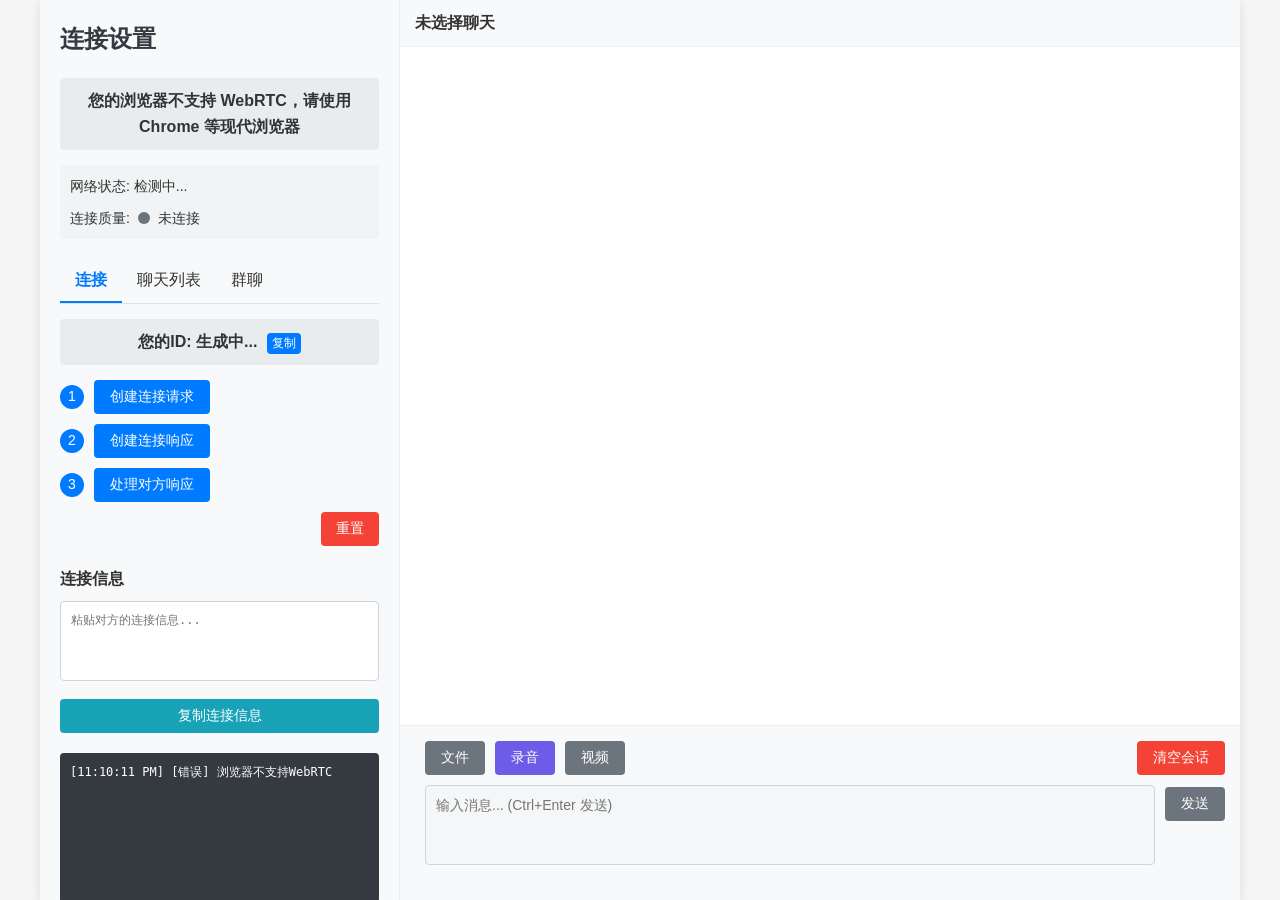
<file: index.html>
<!DOCTYPE html>
<html lang="zh">
<head>
    <meta charset="UTF-8">
    <meta name="viewport" content="width=device-width, initial-scale=1.0">
    <title>P2P</title>
    <link rel="stylesheet" href="style.css">
</head>
<body>
<div class="container">
    <div class="sidebar">
        <h2>连接设置</h2>
        <button id="backToChatBtn" class="back-to-chat-btn">进入聊天窗口</button>

        <!-- 连接状态 -->
        <div class="status" id="connectionStatus">未连接</div>
        <div class="network-info" id="networkInfo">
            网络状态: 检测中...
            <div class="connection-quality">
                <span>连接质量:</span>
                <div class="quality-indicator" id="qualityIndicator"></div>
                <span id="qualityText">未连接</span>
            </div>
        </div>

        <!-- 连接选项卡 -->
        <div class="connection-tabs">
            <div class="connection-tab active" data-tab="connect">连接</div>
            <div class="connection-tab" data-tab="chats">聊天列表</div>
            <div class="connection-tab" data-tab="groups">群聊</div>
        </div>

        <!-- 连接面板 -->
        <div class="connection-panel active" id="connectPanel">
            <!-- 用户ID显示 -->
            <div class="user-id" id="userId">
                您的ID: <span id="userIdValue">生成中...</span>
                <button id="copyIdBtn" style="padding: 2px 5px; font-size: 12px; margin-left: 5px;">复制</button>
            </div>

            <div class="steps">
                <div class="step">
                    <div class="step-number">1</div>
                    <button onclick="ConnectionManager.createOffer()" id="createOfferBtn">创建连接请求</button>
                </div>
                <div class="step">
                    <div class="step-number">2</div>
                    <button onclick="ConnectionManager.createAnswer()" id="createAnswerBtn">创建连接响应</button>
                </div>
                <div class="step">
                    <div class="step-number">3</div>
                    <button onclick="ConnectionManager.handleAnswer()" id="handleAnswerBtn">处理对方响应</button>
                </div>
                <!-- 添加重置按钮 -->
                <div class="reset-container">
                    <button id="resetAllBtn" class="reset-all-btn">重置</button>
                </div>
            </div>

            <div class="connection-info">
                <h3>连接信息</h3>
                <label for="sdpText"></label><textarea id="sdpText" placeholder="粘贴对方的连接信息..."></textarea>
                <button onclick="UIManager.copyText()" class="copy-button">复制连接信息</button>
            </div>

            <div class="debug-info" id="debugInfo"></div>
        </div>

        <!-- 聊天列表面板 -->
        <div class="connection-panel" id="chatsPanel">

            <div class="chat-actions">
                <button id="newChatBtn" class="new-chat-btn">添加新聊天</button>
                <button id="clearContactsBtn" class="clear-contacts-btn">清空聊天列表</button>
            </div>

            <!-- 新建聊天表单 -->
            <div class="new-chat-form" id="newChatForm">
                <label for="peerIdInput"></label><input type="text" id="peerIdInput" placeholder="输入对方ID">
                <label for="peerNameInput"></label><input type="text" id="peerNameInput" placeholder="输入对方昵称">
                <div class="form-buttons">
                    <button class="cancel-btn" id="cancelNewChatBtn">取消</button>
                    <button id="confirmNewChatBtn">确认</button>
                </div>
            </div>

            <!-- 聊天列表 -->
            <div class="chat-list" id="chatList">
                <!-- 聊天项会动态添加 -->
            </div>
        </div>
        <!-- 群聊面板 -->
        <div class="connection-panel" id="groupsPanel">
            <div class="group-actions">
                <button id="newGroupBtn" class="new-group-btn">创建新群聊</button>
            </div>

            <!-- 新建群聊表单 -->
            <div class="new-group-form" id="newGroupForm" style="display: none;">
                <input type="text" id="groupNameInput" placeholder="输入群聊名称">
                <div class="form-buttons">
                    <button class="cancel-btn" id="cancelNewGroupBtn">取消</button>
                    <button id="confirmNewGroupBtn">确认</button>
                </div>
            </div>

            <!-- 群聊列表 -->
            <div class="group-list" id="groupList">
                <!-- 群聊项会动态添加 -->
            </div>
        </div>
    </div>

    <div class="chat-container">
        <!-- 添加返回设置按钮 -->
        <button class="back-to-settings" id="backToSettings">返回连接设置</button>

        <!-- 聊天头部 -->
        <div class="chat-header">
            <div class="chat-title" id="currentChatTitle">未选择聊天</div>
            <div class="chat-actions" id="chatHeaderActions" style="display: none;">
                <button id="manageMembersBtn" class="manage-members-btn">管理成员</button>
            </div>
        </div>

        <!-- 群聊成员管理弹窗 -->
        <div id="memberManagementModal" class="modal" style="display: none;">
            <div class="modal-content">
                <span class="close-modal">&times;</span>
                <h3>管理群聊成员</h3>
                <div class="member-list" id="groupMemberList">
                    <!-- 成员列表会动态添加 -->
                </div>
                <div class="add-member-section">
                    <h4>添加成员</h4>
                    <div class="add-member-form">
                        <label for="contactsDropdown"></label><select id="contactsDropdown">
                            <option value="">选择联系人...</option>
                        </select>
                        <button id="addMemberBtn">添加</button>
                    </div>
                </div>
            </div>
        </div>

        <div class="chat-box" id="chatBox"></div>

        <div class="input-area">
            <!-- 添加媒体按钮行 -->
            <div class="media-controls">
                <div class="left-buttons">
                    <button class="upload-btn" onclick="document.getElementById('fileInput').click()" id="uploadButton" disabled>
                        文件
                    </button>
                    <button class="voice-record-button" id="voiceButton" disabled>
                        <span id="voiceButtonText">录音</span>
                        <span id="voiceTimer" class="audio-timer" style="display: none">00:00</span>
                    </button>
                    <button class="video-call-btn" id="videoCallButton" disabled onclick="VideoCallManager.initiateCall()">
                        视频
                    </button>
                </div>
                <div class="right-buttons">
                    <button class="clear-chat-btn" id="clearChatButton" onclick="MessageManager.clearChat()">
                        清空会话
                    </button>
                </div>
            </div>

            <!-- 文本输入行 -->
            <div class="input-controls">
                <label for="messageInput"></label><textarea id="messageInput" placeholder="输入消息... (Ctrl+Enter 发送)" disabled></textarea>
                <button id="sendButton" disabled onclick="MessageManager.sendMessage()">发送</button>
            </div>

            <input type="file" id="fileInput" style="display: none"
                   onchange="MediaManager.handleFileSelect(event)">
            <div id="filePreviewContainer"></div>
            <div id="audioPreviewContainer"></div>
        </div>
    </div>
</div>
<!-- 视频通话请求弹窗 -->
<div id="videoCallRequest" class="video-call-request" style="display: none;">
    <div class="video-call-avatar">👤</div>
    <h3>视频通话请求</h3>
    <p>对方请求与您进行视频通话</p>
    <div class="video-call-request-buttons">
        <button class="reject-call" onclick="VideoCallManager.rejectCall()">拒绝</button>
        <button class="accept-call" onclick="VideoCallManager.acceptCall()">接受</button>
    </div>
</div>

<!-- 视频通话界面 -->
<div id="videoCallContainer" class="video-call-container" style="display: none;">
    <div class="video-streams">
        <video id="remoteVideo" autoplay playsinline></video>
        <video id="localVideo" autoplay playsinline muted></video>
    </div>
    <div class="video-call-controls">
        <button class="video-call-button toggle-camera" id="toggleCameraBtn" onclick="VideoCallManager.toggleCamera()">
            📹
        </button>
        <button class="video-call-button mute-audio" id="toggleAudioBtn" onclick="VideoCallManager.toggleAudio()">
            🎤
        </button>
        <button class="video-call-button end-call" onclick="VideoCallManager.endCall()">
            📞
        </button>
    </div>
</div>
</body>

<script>
    // 配置对象
    const Config = {
        // ICE服务器配置
        iceServers: [
            {
                "urls": [
                    "turn:stun.evan-brass.net",
                    "turn:stun.evan-brass.net?transport=tcp",
                    "stun:stun.evan-brass.net"
                ],
                "username": "guest",
                "credential": "password"
            }
        ],

        // WebRTC配置
        peerConnectionConfig: {
            iceTransportPolicy: 'all',
            bundlePolicy: 'max-bundle',
            rtcpMuxPolicy: 'require',
            iceCandidatePoolSize: 10,
            sdpSemantics: 'unified-plan'
        },

        // 重连配置
        reconnect: {
            maxAttempts: 5,
            delay: 2000,
            backoffFactor: 1.5
        },

        // 超时配置
        timeouts: {
            iceGathering: 5000,  // 更低的超时，快速失败
            connection: 8000,
            networkCheck: 5000
        },

        // 媒体配置
        media: {
            maxAudioDuration: 60,  // 60秒
            imageCompression: 0.7  // 默认压缩率
        }
    };

    // 工具类
    const Utils = {
        // 日志级别
        logLevels: {
            DEBUG: 0,
            INFO: 1,
            WARN: 2,
            ERROR: 3
        },

        // 当前日志级别
        currentLogLevel: 0,

        // 记录日志
        log: function (message, level = this.logLevels.DEBUG) {
            if (level >= this.currentLogLevel) {
                const debugInfo = document.getElementById('debugInfo');
                const timestamp = new Date().toLocaleTimeString();

                let prefix = '';
                switch (level) {
                    case this.logLevels.INFO:
                        prefix = '[信息] ';
                        break;
                    case this.logLevels.WARN:
                        prefix = '[警告] ';
                        break;
                    case this.logLevels.ERROR:
                        prefix = '[错误] ';
                        break;
                    default:
                        prefix = '[调试] ';
                }

                debugInfo.innerHTML = `[${timestamp}] ${prefix}${message}<br>` + debugInfo.innerHTML;

                // 限制日志条数
                const lines = debugInfo.innerHTML.split('<br>');
                if (lines.length > 10) {
                    debugInfo.innerHTML = lines.slice(0, 10).join('<br>');
                }

                // 在控制台也记录日志
                if (level === this.logLevels.ERROR) {
                    console.error(message);
                } else if (level === this.logLevels.WARN) {
                    console.warn(message);
                } else {
                    console.log(message);
                }
            }
        },

        // 格式化时间
        formatTime: function (seconds) {
            const minutes = Math.floor(seconds / 60).toString().padStart(2, '0');
            const secs = Math.floor(seconds % 60).toString().padStart(2, '0');
            return `${minutes}:${secs}`;
        },

        // 网络类型检测
        checkNetworkType: async function () {
            try {
                const pc = new RTCPeerConnection();
                const candidates = [];

                pc.onicecandidate = (e) => {
                    if (e.candidate) {
                        candidates.push(e.candidate);
                    }
                };

                await pc.createDataChannel("");
                await pc.createOffer().then(offer => pc.setLocalDescription(offer));
                await new Promise(r => setTimeout(r, 1000));

                pc.close();

                const hasIPv4 = candidates.some(c => c.address && c.address.indexOf('.') !== -1);
                const hasIPv6 = candidates.some(c => c.address && c.address.indexOf(':') !== -1);
                const hasRelay = candidates.some(c => c.type === 'relay');
                const hasUdp = candidates.some(c => c.protocol === 'udp');
                const hasTcp = candidates.some(c => c.protocol === 'tcp');

                return {
                    ipv4: hasIPv4,
                    ipv6: hasIPv6,
                    relay: hasRelay,
                    udp: hasUdp,
                    tcp: hasTcp,
                    count: candidates.length
                };
            } catch (error) {
                Utils.log(`网络检测失败: ${error.message}`, Utils.logLevels.ERROR);
                return null;
            }
        },

        // 分块发送大文件
        sendInChunks: function (data, sendFunc, chunkSize = 128 * 1024) {
            // 如果数据小于阈值，直接发送
            if (data.length < chunkSize) {
                return sendFunc(data);
            }

            // 否则分块发送
            const chunks = [];
            const totalChunks = Math.ceil(data.length / chunkSize);
            const fileId = new Date().getTime();

            for (let i = 0; i < totalChunks; i++) {
                const start = i * chunkSize;
                const end = Math.min(data.length, start + chunkSize);
                chunks.push(data.substring(start, end));
            }

            Utils.log(`文件过大，分为${totalChunks}块发送`, Utils.logLevels.INFO);

            // 发送元数据
            sendFunc(JSON.stringify({
                type: 'file-meta',
                id: fileId,
                totalChunks: totalChunks
            }));

            // 逐块发送
            chunks.forEach((chunk, index) => {
                setTimeout(() => {
                    sendFunc(JSON.stringify({
                        type: 'file-chunk',
                        id: fileId,
                        chunk: chunk,
                        index: index
                    }));
                }, index * 100); // 添加小延迟避免发送过快
            });
        },

        // 生成随机ID
        generateId: function() {
            return Math.random().toString(36).substring(2, 10);
        },

        // 格式化日期
        formatDate: function(date) {
            const now = new Date();
            const today = new Date(now.getFullYear(), now.getMonth(), now.getDate());
            const yesterday = new Date(today);
            yesterday.setDate(yesterday.getDate() - 1);

            if (date.getTime() > today.getTime()) {
                return date.toLocaleTimeString([], {hour: '2-digit', minute:'2-digit'});
            } else if (date.getTime() > yesterday.getTime()) {
                return '昨天';
            } else {
                return `${date.getMonth() + 1}月${date.getDate()}日`;
            }
        }
    };

    // 事件管理器
    const EventEmitter = {
        events: {},

        // 注册事件
        on: function (event, callback) {
            if (!this.events[event]) {
                this.events[event] = [];
            }
            this.events[event].push(callback);
        },

        // 触发事件
        emit: function (event, ...args) {
            if (this.events[event]) {
                this.events[event].forEach(callback => {
                    try {
                        callback(...args);
                    } catch (e) {
                        Utils.log(`事件处理发生错误: ${e.message}`, Utils.logLevels.ERROR);
                    }
                });
            }
        },

        // 移除事件
        off: function (event, callback) {
            if (this.events[event]) {
                if (callback) {
                    this.events[event] = this.events[event].filter(cb => cb !== callback);
                } else {
                    delete this.events[event];
                }
            }
        }
    };

    // 数据库管理器
    const DBManager = {
        db: null,
        dbName: 'p2pChatDB',
        dbVersion: 1,

        // 初始化数据库
        init: function() {
            return new Promise((resolve, reject) => {
                if (this.db) {
                    resolve(this.db);
                    return;
                }

                const request = indexedDB.open(this.dbName, this.dbVersion);

                request.onerror = (event) => {
                    Utils.log('数据库打开失败', Utils.logLevels.ERROR);
                    reject('数据库打开失败');
                };

                request.onsuccess = (event) => {
                    this.db = event.target.result;
                    Utils.log('数据库打开成功', Utils.logLevels.INFO);
                    resolve(this.db);
                };

                request.onupgradeneeded = (event) => {
                    const db = event.target.result;

                    // 创建用户存储
                    if (!db.objectStoreNames.contains('user')) {
                        db.createObjectStore('user', { keyPath: 'id' });
                    }

                    // 创建联系人存储
                    if (!db.objectStoreNames.contains('contacts')) {
                        db.createObjectStore('contacts', { keyPath: 'id' });
                    }

                    // 创建聊天记录存储
                    if (!db.objectStoreNames.contains('chats')) {
                        db.createObjectStore('chats', { keyPath: 'id' });
                    }

                    // 创建群组存储
                    if (!db.objectStoreNames.contains('groups')) {
                        db.createObjectStore('groups', { keyPath: 'id' });
                    }
                };
            });
        },

        // 存储数据
        setItem: function(storeName, item) {
            return new Promise((resolve, reject) => {
                if (!this.db) {
                    reject('数据库未初始化');
                    return;
                }

                const transaction = this.db.transaction([storeName], 'readwrite');
                const store = transaction.objectStore(storeName);
                const request = store.put(item);

                request.onsuccess = () => resolve();
                request.onerror = () => reject('存储数据失败');
            });
        },

        // 获取数据
        getItem: function(storeName, key) {
            return new Promise((resolve, reject) => {
                if (!this.db) {
                    reject('数据库未初始化');
                    return;
                }

                const transaction = this.db.transaction([storeName]);
                const store = transaction.objectStore(storeName);
                const request = store.get(key);

                request.onsuccess = () => resolve(request.result);
                request.onerror = () => reject('获取数据失败');
            });
        },

        // 获取存储中的所有数据
        getAllItems: function(storeName) {
            return new Promise((resolve, reject) => {
                if (!this.db) {
                    reject('数据库未初始化');
                    return;
                }

                const transaction = this.db.transaction([storeName]);
                const store = transaction.objectStore(storeName);
                const request = store.getAll();

                request.onsuccess = () => resolve(request.result);
                request.onerror = () => reject('获取数据失败');
            });
        },

        // 删除数据
        removeItem: function(storeName, key) {
            return new Promise((resolve, reject) => {
                if (!this.db) {
                    reject('数据库未初始化');
                    return;
                }

                const transaction = this.db.transaction([storeName], 'readwrite');
                const store = transaction.objectStore(storeName);
                const request = store.delete(key);

                request.onsuccess = () => resolve();
                request.onerror = () => reject('删除数据失败');
            });
        },

        // 清空存储
        clearStore: function(storeName) {
            return new Promise((resolve, reject) => {
                if (!this.db) {
                    reject('数据库未初始化');
                    return;
                }

                const transaction = this.db.transaction([storeName], 'readwrite');
                const store = transaction.objectStore(storeName);
                const request = store.clear();

                request.onsuccess = () => resolve();
                request.onerror = () => reject('清空数据失败');
            });
        }
    };

    // 用户管理器
    const UserManager = {
        userId: null,
        userName: '我',
        contacts: {},

        init: async function() {
            try {
                // 确保数据库初始化
                await DBManager.init();

                // 获取或生成用户ID
                const userData = await DBManager.getItem('user', 'current');
                if (userData) {
                    this.userId = userData.userId;
                } else {
                    // 生成新用户ID
                    this.userId = Utils.generateId();
                    await DBManager.setItem('user', {
                        id: 'current',
                        userId: this.userId
                    });
                }

                // 显示用户ID
                document.getElementById('userIdValue').textContent = this.userId;

                // 设置复制ID按钮
                document.getElementById('copyIdBtn').addEventListener('click', () => {
                    navigator.clipboard.writeText(this.userId)
                        .then(() => UIManager.showNotification('ID已复制到剪贴板', 'success'))
                        .catch(() => UIManager.showNotification('复制失败，请手动复制', 'error'));
                });

                // 加载联系人
                await this.loadContacts();
            } catch (error) {
                Utils.log(`用户初始化失败: ${error}`, Utils.logLevels.ERROR);
                // 回退到localStorage
                this.userId = localStorage.getItem('userId') || Utils.generateId();
                localStorage.setItem('userId', this.userId);
                document.getElementById('userIdValue').textContent = this.userId;
                this.loadContactsFromLocalStorage();
            }
        },

        loadContacts: async function() {
            try {
                const contacts = await DBManager.getAllItems('contacts');
                this.contacts = {};

                if (contacts && contacts.length > 0) {
                    contacts.forEach(contact => {
                        this.contacts[contact.id] = contact;
                    });
                    ChatManager.renderChatList();
                }
            } catch (error) {
                Utils.log(`加载联系人失败: ${error}`, Utils.logLevels.ERROR);
                this.contacts = {};
                // 尝试从localStorage加载
                this.loadContactsFromLocalStorage();
            }
        },

        loadContactsFromLocalStorage: function() {
            const saved = localStorage.getItem('contacts');
            if (saved) {
                try {
                    this.contacts = JSON.parse(saved);
                    ChatManager.renderChatList();
                } catch (e) {
                    Utils.log('加载联系人失败', Utils.logLevels.ERROR);
                    this.contacts = {};
                }
            }
        },

        saveContacts: async function() {
            try {
                for (const id in this.contacts) {
                    await DBManager.setItem('contacts', this.contacts[id]);
                }

                // 备份到localStorage
                localStorage.setItem('contacts', JSON.stringify(this.contacts));
            } catch (error) {
                Utils.log(`保存联系人失败: ${error}`, Utils.logLevels.ERROR);
                // 保存到localStorage作为备份
                localStorage.setItem('contacts', JSON.stringify(this.contacts));
            }
        },

        addContact: async function(id, name) {
            if (id === this.userId) {
                UIManager.showNotification('不能添加自己为联系人', 'error');
                return false;
            }

            if (this.contacts[id]) {
                UIManager.showNotification('该联系人已存在', 'warning');
                return false;
            }

            const contact = {
                id: id,
                name: name || `用户${id.substring(0, 4)}`,
                lastMessage: '',
                lastTime: new Date().toISOString(),
                unread: 0
            };

            this.contacts[id] = contact;

            try {
                await DBManager.setItem('contacts', contact);
                ChatManager.renderChatList();
                return true;
            } catch (error) {
                Utils.log(`添加联系人失败: ${error}`, Utils.logLevels.ERROR);
                // 备份策略：保存到localStorage
                this.saveContacts();
                ChatManager.renderChatList();
                return true;
            }
        },

        removeContact: async function(id) {
            if (this.contacts[id]) {
                delete this.contacts[id];

                try {
                    await DBManager.removeItem('contacts', id);
                    ChatManager.renderChatList();
                    return true;
                } catch (error) {
                    Utils.log(`删除联系人失败: ${error}`, Utils.logLevels.ERROR);
                    // 备份策略：保存到localStorage
                    this.saveContacts();
                    ChatManager.renderChatList();
                    return true;
                }
            }
            return false;
        },

        updateContactLastMessage: async function(id, message, isUnread = false) {
            if (this.contacts[id]) {
                this.contacts[id].lastMessage = message;
                this.contacts[id].lastTime = new Date().toISOString();
                if (isUnread) {
                    this.contacts[id].unread = (this.contacts[id].unread || 0) + 1;
                }

                try {
                    await DBManager.setItem('contacts', this.contacts[id]);
                    ChatManager.renderChatList();
                } catch (error) {
                    Utils.log(`更新联系人最后消息失败: ${error}`, Utils.logLevels.ERROR);
                    // 备份策略：保存到localStorage
                    this.saveContacts();
                    ChatManager.renderChatList();
                }
            }
        },

        clearUnread: async function(id) {
            if (this.contacts[id]) {
                this.contacts[id].unread = 0;

                try {
                    await DBManager.setItem('contacts', this.contacts[id]);
                    ChatManager.renderChatList();
                } catch (error) {
                    Utils.log(`清除未读数失败: ${error}`, Utils.logLevels.ERROR);
                    // 备份策略：保存到localStorage
                    this.saveContacts();
                    ChatManager.renderChatList();
                }
            }
        },

        // 清空所有聊天列表
        clearAllContacts: async function() {
            // 确认对话框
            if (!confirm('确定要清空所有聊天吗？此操作不可撤销。')) {
                return false;
            }

            // 备份当前联系人ID，用于后续关闭连接
            const contactIds = Object.keys(this.contacts);

            // 清空联系人对象
            this.contacts = {};

            try {
                // 清空IndexedDB中的联系人
                await DBManager.clearStore('contacts');

                // 关闭所有连接
                contactIds.forEach(peerId => {
                    if (ConnectionManager.connections[peerId]) {
                        ConnectionManager.close(peerId);
                    }
                });

                // 更新UI
                ChatManager.renderChatList();

                // 清空当前聊天
                if (ChatManager.currentChatId) {
                    ChatManager.currentChatId = null;
                    document.getElementById('currentChatTitle').textContent = '未选择聊天';
                    document.getElementById('chatBox').innerHTML = '';

                    // 禁用聊天界面
                    UIManager.enableChatInterface(false);
                }

                // 通知用户
                UIManager.showNotification('所有联系人已清空', 'info');
                Utils.log('所有联系人已清空', Utils.logLevels.INFO);

                // 清除localStorage备份
                localStorage.removeItem('contacts');

                return true;
            } catch (error) {
                Utils.log(`清空联系人失败: ${error}`, Utils.logLevels.ERROR);
                // 备份策略：保存到localStorage
                localStorage.removeItem('contacts');
                return true;
            }
        }
    };

    // 聊天管理器
    const ChatManager = {
        currentChatId: null,
        chats: {},

        init: async function() {
            // 初始化聊天列表
            await this.loadChats();

            // 设置新建聊天按钮事件
            document.getElementById('newChatBtn').addEventListener('click', () => {
                document.getElementById('newChatForm').style.display = 'block';
            });

            // 设置清空聊天列表按钮事件
            document.getElementById('clearContactsBtn').addEventListener('click', () => {
                UserManager.clearAllContacts();
            });

            document.getElementById('cancelNewChatBtn').addEventListener('click', () => {
                document.getElementById('newChatForm').style.display = 'none';
                document.getElementById('peerIdInput').value = '';
                document.getElementById('peerNameInput').value = '';
            });

            document.getElementById('confirmNewChatBtn').addEventListener('click', () => {
                const peerId = document.getElementById('peerIdInput').value.trim();
                const peerName = document.getElementById('peerNameInput').value.trim() || `用户${peerId.substring(0, 4)}`;

                if (!peerId) {
                    UIManager.showNotification('请输入对方ID', 'warning');
                    return;
                }

                if (UserManager.addContact(peerId, peerName)) {
                    document.getElementById('newChatForm').style.display = 'none';
                    document.getElementById('peerIdInput').value = '';
                    document.getElementById('peerNameInput').value = '';

                    // 切换到聊天列表
                    document.querySelector('.connection-tab[data-tab="chats"]').click();
                }
            });

            // 设置选项卡切换
            document.querySelectorAll('.connection-tab').forEach(tab => {
                tab.addEventListener('click', () => {
                    document.querySelectorAll('.connection-tab').forEach(t => t.classList.remove('active'));
                    tab.classList.add('active');

                    const tabName = tab.getAttribute('data-tab');
                    document.querySelectorAll('.connection-panel').forEach(panel => {
                        panel.classList.remove('active');
                    });
                    document.getElementById(`${tabName}Panel`).classList.add('active');
                });
            });
        },

        loadChats: async function() {
            try {
                await DBManager.init();
                const chatItems = await DBManager.getAllItems('chats');
                this.chats = {};

                if (chatItems && chatItems.length > 0) {
                    chatItems.forEach(item => {
                        this.chats[item.id] = item.messages || [];
                    });
                }
            } catch (error) {
                Utils.log(`加载聊天记录失败: ${error}`, Utils.logLevels.ERROR);
                // 尝试从localStorage加载
                this.loadChatsFromLocalStorage();
            }
        },

        loadChatsFromLocalStorage: function() {
            const saved = localStorage.getItem('chats');
            if (saved) {
                try {
                    this.chats = JSON.parse(saved);
                } catch (e) {
                    Utils.log('加载聊天记录失败', Utils.logLevels.ERROR);
                    this.chats = {};
                }
            }
        },

        saveChats: async function() {
            if (this.currentChatId) {
                try {
                    await DBManager.setItem('chats', {
                        id: this.currentChatId,
                        messages: this.chats[this.currentChatId] || []
                    });

                    // 备份到localStorage
                    localStorage.setItem('chats', JSON.stringify(this.chats));
                } catch (error) {
                    Utils.log(`保存聊天记录失败: ${error}`, Utils.logLevels.ERROR);
                    // 备份到localStorage
                    localStorage.setItem('chats', JSON.stringify(this.chats));
                }
            }
        },

        renderChatList: function() {
            const chatList = document.getElementById('chatList');
            chatList.innerHTML = '';

            const sortedContacts = Object.values(UserManager.contacts).sort((a, b) => {
                return new Date(b.lastTime) - new Date(a.lastTime);
            });

            if (sortedContacts.length === 0) {
                chatList.innerHTML = '<div style="padding: 20px; text-align: center; color: #999;">暂无聊天，点击"添加新聊天"开始</div>';
                return;
            }

            sortedContacts.forEach(contact => {
                const chatItem = document.createElement('div');
                chatItem.className = `chat-item ${contact.id === this.currentChatId ? 'active' : ''}`;
                chatItem.setAttribute('data-id', contact.id);

                const lastTime = new Date(contact.lastTime);
                const formattedTime = Utils.formatDate(lastTime);

                chatItem.innerHTML = `
                    <div class="chat-avatar">${contact.name.charAt(0)}</div>
                    <div class="chat-info">
                        <div class="chat-name">${contact.name}</div>
                        <div class="chat-preview">${contact.lastMessage || '暂无消息'}</div>
                    </div>
                    <div class="chat-meta">
                        <div class="chat-time">${formattedTime}</div>
                        ${contact.unread ? `<div class="chat-badge">${contact.unread > 99 ? '99+' : contact.unread}</div>` : ''}
                    </div>
                `;

                chatItem.addEventListener('click', () => {
                    this.openChat(contact.id);
                });

                chatList.appendChild(chatItem);
            });
        },

        openChat: function(chatId) {
            // 保存之前的聊天记录
            if (this.currentChatId) {
                this.saveCurrentChat();
            }

            this.currentChatId = chatId;

            // 检查是否是群聊
            if (chatId.startsWith('group_')) {
                // 如果是群聊，交给群聊管理器处理
                GroupManager.openGroup(chatId);
                return;
            }

            // 个人聊天处理逻辑
            UserManager.clearUnread(chatId);

            // 更新UI
            document.querySelectorAll('.chat-item').forEach(item => {
                item.classList.toggle('active', item.getAttribute('data-id') === chatId);
            });

            // 设置聊天标题
            const contact = UserManager.contacts[chatId];
            if (contact) {
                document.getElementById('currentChatTitle').textContent = contact.name;
            }

            // 隐藏群聊成员管理按钮
            document.getElementById('chatHeaderActions').style.display = 'none';

            // 加载聊天记录
            this.loadChatHistory(chatId);

            // 在移动设备上切换到聊天界面
            if (window.innerWidth <= 768) {
                document.querySelector('.container').classList.add('connected-mode');
            }

            // 启用聊天输入
            UIManager.enableChatInterface(true);

            // 检查连接状态
            const isConnected = ConnectionManager.isConnectedTo(chatId);

            // 更新视频通话按钮状态
            document.getElementById('videoCallButton').disabled = !isConnected;

            // 如果连接未建立，添加系统消息提示
            if (!isConnected) {
                const chatBox = document.getElementById('chatBox');
                const systemMessage = document.createElement('div');
                systemMessage.className = 'system-message';
                systemMessage.textContent = '连接未建立，发送消息时将提示重新连接';
                chatBox.appendChild(systemMessage);
                chatBox.scrollTop = chatBox.scrollHeight;
            }

            // 聚焦输入框
            setTimeout(() => document.getElementById('messageInput').focus(), 100);
        },

        loadChatHistory: function(chatId) {
            const chatBox = document.getElementById('chatBox');
            chatBox.innerHTML = '';

            if (!this.chats[chatId]) {
                this.chats[chatId] = [];
                return;
            }

            this.chats[chatId].forEach(msg => {
                MessageManager.displayMessage(msg, msg.sender === UserManager.userId);
            });

            // 滚动到底部
            chatBox.scrollTop = chatBox.scrollHeight;
        },

        saveCurrentChat: function() {
            if (this.currentChatId) {
                this.saveChats();
            }
        },

        addMessage: async function(chatId, message) {
            if (!this.chats[chatId]) {
                this.chats[chatId] = [];
            }

            this.chats[chatId].push(message);

            // 如果是当前聊天，显示消息
            if (chatId === this.currentChatId) {
                MessageManager.displayMessage(message, message.sender === UserManager.userId);
                document.getElementById('chatBox').scrollTop = document.getElementById('chatBox').scrollHeight;
            } else {
                // 更新未读消息计数
                if (chatId.startsWith('group_')) {
                    GroupManager.updateGroupLastMessage(
                        chatId,
                        message.type === 'text' ? message.content : '[媒体消息]',
                        true
                    );
                } else {
                    UserManager.updateContactLastMessage(
                        chatId,
                        message.type === 'text' ? message.content : '[媒体消息]',
                        true
                    );
                }
            }

            try {
                // 保存到IndexedDB
                await DBManager.setItem('chats', {
                    id: chatId,
                    messages: this.chats[chatId]
                });
            } catch (error) {
                Utils.log(`保存消息失败: ${error}`, Utils.logLevels.ERROR);
                // 备份到localStorage
                localStorage.setItem('chats', JSON.stringify(this.chats));
            }
        },

        clearChat: async function(chatId) {
            if (chatId) {
                this.chats[chatId] = [];

                try {
                    await DBManager.setItem('chats', {
                        id: chatId,
                        messages: []
                    });

                    if (chatId === this.currentChatId) {
                        document.getElementById('chatBox').innerHTML = '';
                    }

                    return true;
                } catch (error) {
                    Utils.log(`清空聊天记录失败: ${error}`, Utils.logLevels.ERROR);
                    // 备份到localStorage
                    localStorage.setItem('chats', JSON.stringify(this.chats));

                    if (chatId === this.currentChatId) {
                        document.getElementById('chatBox').innerHTML = '';
                    }

                    return true;
                }
            }
            return false;
        },

        // 清空所有聊天记录
        clearAllChats: async function() {
            // 确认对话框
            if (!confirm('确定要清空所有聊天记录吗？此操作不可撤销。')) {
                return;
            }

            // 清空所有聊天记录
            this.chats = {};

            try {
                await DBManager.clearStore('chats');

                // 如果当前有打开的聊天，清空聊天框
                if (this.currentChatId) {
                    document.getElementById('chatBox').innerHTML = '';

                    // 添加系统消息提示
                    const systemMessage = document.createElement('div');
                    systemMessage.className = 'system-message';
                    systemMessage.textContent = '所有聊天记录已清空';
                    document.getElementById('chatBox').appendChild(systemMessage);
                }

                // 更新所有联系人的最后消息
                for (const contactId in UserManager.contacts) {
                    UserManager.contacts[contactId].lastMessage = '';
                    UserManager.contacts[contactId].unread = 0;
                }
                UserManager.saveContacts();

                // 更新群组的最后消息
                for (const groupId in GroupManager.groups) {
                    GroupManager.groups[groupId].lastMessage = '';
                    GroupManager.groups[groupId].unread = 0;
                }
                GroupManager.saveGroups();

                // 更新聊天列表
                this.renderChatList();

                // 通知用户
                UIManager.showNotification('所有聊天记录已清空', 'info');
                Utils.log('所有聊天记录已清空', Utils.logLevels.INFO);

                // 清除localStorage备份
                localStorage.removeItem('chats');

                return true;
            } catch (error) {
                Utils.log(`清空所有聊天记录失败: ${error}`, Utils.logLevels.ERROR);

                // 备份到localStorage
                localStorage.removeItem('chats');

                // 如果当前有打开的聊天，清空聊天框
                if (this.currentChatId) {
                    document.getElementById('chatBox').innerHTML = '';

                    // 添加系统消息提示
                    const systemMessage = document.createElement('div');
                    systemMessage.className = 'system-message';
                    systemMessage.textContent = '所有聊天记录已清空';
                    document.getElementById('chatBox').appendChild(systemMessage);
                }

                // 更新聊天列表
                this.renderChatList();

                return true;
            }
        }
    };

    // 连接管理器
    const ConnectionManager = {
        connections: {},  // 存储多个连接
        iceCandidates: {},
        connectionTimeouts: {},
        reconnectAttempts: {},
        iceTimers: {},
        iceGatheringStartTimes: {},
        connectionStrengths: {},
        pendingChunks: {},

        // 初始化连接
        init: function (peerId) {
            if (this.connections[peerId]) {
                this.close(peerId);
            }

            try {
                // 创建新的配置，基于当前网络状况
                let currentConfig = {...Config.peerConnectionConfig};
                currentConfig.iceServers = Config.iceServers;

                this.connections[peerId] = {
                    peerConnection: new RTCPeerConnection(currentConfig),
                    dataChannel: null
                };

                const pc = this.connections[peerId].peerConnection;

                pc.onicecandidate = (e) => this.handleIceCandidate(e, peerId);
                pc.onicegatheringstatechange = (e) => this.handleIceGatheringStateChange(e, peerId);
                pc.oniceconnectionstatechange = (e) => this.handleIceConnectionStateChange(e, peerId);
                pc.ondatachannel = (e) => this.handleDataChannel(e, peerId);

                this.iceCandidates[peerId] = [];
                this.reconnectAttempts[peerId] = 0;

                Utils.log(`与${peerId}的WebRTC连接已初始化`, Utils.logLevels.INFO);
                return true;
            } catch (error) {
                Utils.log(`初始化连接失败: ${error.message}`, Utils.logLevels.ERROR);
                return false;
            }
        },

        // 处理ICE候选者
        handleIceCandidate: function (event, peerId) {
            if (event.candidate) {
                if (!this.iceCandidates[peerId]) {
                    this.iceCandidates[peerId] = [];
                }
                this.iceCandidates[peerId].push(event.candidate);
                this.updateSdpText();
                Utils.log(`收集到ICE候选: ${event.candidate.type} ${event.candidate.protocol}`, Utils.logLevels.DEBUG);

                // 如果连接已建立，尝试发送候选者给对方（启用Trickle ICE）
                const conn = this.connections[peerId];
                if (conn && conn.dataChannel && conn.dataChannel.readyState === 'open') {
                    this.sendIceCandidate(event.candidate, peerId);
                }
            }
        },

        // 处理ICE收集状态变化
        handleIceGatheringStateChange: function (event, peerId) {
            const pc = this.connections[peerId]?.peerConnection;
            if (!pc) return;

            const state = pc.iceGatheringState;

            switch (state) {
                case 'gathering':
                    UIManager.updateStatus('正在收集网络信息...');
                    this.startIceTimer(peerId);
                    this.iceGatheringStartTimes[peerId] = Date.now();
                    break;

                case 'complete':
                    this.stopIceTimer(peerId);
                    const duration = (Date.now() - this.iceGatheringStartTimes[peerId]) / 1000;
                    UIManager.updateStatus(`网络信息收集完成 (${duration.toFixed(1)}秒)`);
                    this.updateSdpText();
                    break;
            }
        },

        // 处理ICE连接状态变化
        handleIceConnectionStateChange: function (event, peerId) {
            const pc = this.connections[peerId]?.peerConnection;
            if (!pc) return;

            const state = pc.iceConnectionState;
            UIManager.updateStatus(`ICE状态: ${state}`);

            switch (state) {
                case 'checking':
                    this.startConnectionTimeout(peerId);
                    EventEmitter.emit('connectionChecking', peerId);
                    break;

                case 'connected':
                    this.clearConnectionTimeout(peerId);
                    this.enableTrickleIce(peerId);
                    this.connectionStrengths[peerId] = this.calculateConnectionStrength(peerId);
                    UIManager.updateConnectionState(true);
                    EventEmitter.emit('connectionEstablished', peerId);

                    // 更新视频通话按钮状态
                    if (ChatManager.currentChatId === peerId) {
                        document.getElementById('videoCallButton').disabled = false;
                        document.getElementById('videoCallButton').onclick = () => VideoCallManager.initiateCall(peerId);
                    }
                    break;

                case 'disconnected':
                    this.handleDisconnection(peerId);
                    EventEmitter.emit('connectionDisconnected', peerId);
                    break;

                case 'failed':
                    this.handleConnectionFailure(peerId);
                    EventEmitter.emit('connectionFailed', peerId);
                    break;

                case 'closed':
                    UIManager.updateConnectionState(false);
                    EventEmitter.emit('connectionClosed', peerId);
                    break;
            }
        },

        // 处理数据通道
        handleDataChannel: function (event, peerId) {
            this.setupDataChannel(event.channel, peerId);
        },

        // 启动ICE收集计时器
        startIceTimer: function (peerId) {
            this.stopIceTimer(peerId);
            this.iceTimers[peerId] = setTimeout(() => {
                const pc = this.connections[peerId]?.peerConnection;
                if (pc && pc.iceGatheringState !== 'complete') {
                    Utils.log('ICE收集超时，使用当前可用连接', Utils.logLevels.WARN);
                    UIManager.updateStatus('网络信息收集超时，使用当前可用连接');
                    this.updateSdpText();
                }
            }, Config.timeouts.iceGathering);
        },

        // 停止ICE收集计时器
        stopIceTimer: function (peerId) {
            if (this.iceTimers[peerId]) {
                clearTimeout(this.iceTimers[peerId]);
                this.iceTimers[peerId] = null;
            }
        },

        // 启动连接超时
        startConnectionTimeout: function (peerId) {
            this.clearConnectionTimeout(peerId);
            this.connectionTimeouts[peerId] = setTimeout(() => {
                const pc = this.connections[peerId]?.peerConnection;
                if (pc && pc.iceConnectionState === 'checking') {
                    Utils.log('连接建立超时', Utils.logLevels.WARN);
                    this.handleConnectionFailure(peerId);
                }
            }, Config.timeouts.connection);
        },

        // 清除连接超时
        clearConnectionTimeout: function (peerId) {
            if (this.connectionTimeouts[peerId]) {
                clearTimeout(this.connectionTimeouts[peerId]);
                this.connectionTimeouts[peerId] = null;
            }
        },

        // 处理连接失败
        handleConnectionFailure: function (peerId) {
            UIManager.updateStatus('连接失败');
            UIManager.updateConnectionState(false);

            if (!this.reconnectAttempts[peerId]) {
                this.reconnectAttempts[peerId] = 0;
            }

            if (this.reconnectAttempts[peerId] < Config.reconnect.maxAttempts) {
                const delay = Config.reconnect.delay * Math.pow(Config.reconnect.backoffFactor, this.reconnectAttempts[peerId]);
                this.reconnectAttempts[peerId]++;

                UIManager.updateStatus(`正在尝试重新连接 (${this.reconnectAttempts[peerId]}/${Config.reconnect.maxAttempts})...`, delay);

                setTimeout(() => {
                    this.restartIceWithRelay(peerId);
                }, delay);
            } else {
                UIManager.updateStatus('连接失败，请重新开始连接流程');
                this.resetConnection(peerId);
            }
        },

        // 处理连接断开
        handleDisconnection: function (peerId) {
            UIManager.updateStatus('连接断开，尝试重连...');
            UIManager.updateConnectionState(false, 'disconnected');

            // 使用指数退避重连
            const delay = 1000;
            setTimeout(() => {
                const pc = this.connections[peerId]?.peerConnection;
                if (pc && pc.iceConnectionState === 'disconnected') {
                    this.restartIce(peerId);
                }
            }, delay);
        },

        // 使用中继服务器重启ICE
        restartIceWithRelay: async function (peerId) {
            try {
                const conn = this.connections[peerId];
                if (!conn || !conn.peerConnection) {
                    throw new Error('没有活动的连接');
                }

                // 调整配置，强制使用中继
                const relayConfig = {
                    ...Config.peerConnectionConfig,
                    iceTransportPolicy: 'relay'
                };
                relayConfig.iceServers = Config.iceServers;

                conn.peerConnection.setConfiguration(relayConfig);

                Utils.log('正在使用中继服务器重新协商连接', Utils.logLevels.INFO);

                if (conn.peerConnection.signalingState === 'stable') {
                    const offer = await conn.peerConnection.createOffer({iceRestart: true});
                    await conn.peerConnection.setLocalDescription(offer);
                    UIManager.updateStatus('正在尝试使用中继服务器重连...');
                    this.updateSdpText();
                }
            } catch (error) {
                Utils.log(`重连尝试失败: ${error.message}`, Utils.logLevels.ERROR);
                // 继续尝试下一次重连或最终放弃
                this.handleConnectionFailure(peerId);
            }
        },

        // 标准ICE重启
        restartIce: async function (peerId) {
            try {
                const conn = this.connections[peerId];
                if (!conn || !conn.peerConnection || conn.peerConnection.signalingState !== 'stable') {
                    return;
                }

                Utils.log('正在尝试ICE重启', Utils.logLevels.INFO);

                const offer = await conn.peerConnection.createOffer({iceRestart: true});
                await conn.peerConnection.setLocalDescription(offer);

                this.updateSdpText();
                UIManager.updateStatus('正在协商重新连接...');
            } catch (error) {
                Utils.log(`ICE重启失败: ${error.message}`, Utils.logLevels.ERROR);
            }
        },

        // 启用Trickle ICE（实时发送ICE候选者）
        enableTrickleIce: function (peerId) {
            Utils.log('启用Trickle ICE', Utils.logLevels.DEBUG);
            // 已在handleIceCandidate处理
        },

        // 发送ICE候选者
        sendIceCandidate: function (candidate, peerId) {
            const conn = this.connections[peerId];
            if (conn && conn.dataChannel && conn.dataChannel.readyState === 'open') {
                try {
                    const message = {
                        type: 'ice-candidate',
                        candidate: candidate,
                        sender: UserManager.userId
                    };
                    conn.dataChannel.send(JSON.stringify(message));
                    Utils.log('已发送ICE候选', Utils.logLevels.DEBUG);
                } catch (error) {
                    Utils.log(`发送ICE候选失败: ${error.message}`, Utils.logLevels.ERROR);
                }
            }
        },

        // 设置数据通道
        setupDataChannel: function (channel, peerId) {
            if (!this.connections[peerId]) {
                this.connections[peerId] = { peerConnection: null, dataChannel: null };
            }

            this.connections[peerId].dataChannel = channel;
            const conn = this.connections[peerId];

            conn.dataChannel.onopen = () => {
                Utils.log(`与${peerId}的数据通道已打开`, Utils.logLevels.INFO);
                UIManager.updateStatus("连接已建立，可以开始聊天");
                UIManager.enableChatInterface(true);
                EventEmitter.emit('dataChannelOpen', peerId);

                // 首次连接成功后自动交换更多ICE候选
                this.enableTrickleIce(peerId);

                // 开始连接质量监控
                this.startConnectionMonitoring(peerId);

                // 如果当前正在查看该联系人的聊天，启用视频通话按钮
                if (ChatManager.currentChatId === peerId) {
                    document.getElementById('videoCallButton').disabled = false;
                    document.getElementById('videoCallButton').onclick = () => VideoCallManager.initiateCall(peerId);
                }
            };

            conn.dataChannel.onclose = () => {
                Utils.log(`与${peerId}的数据通道已关闭`, Utils.logLevels.INFO);
                UIManager.updateStatus("连接已关闭");

                // 如果当前正在查看该联系人的聊天，禁用视频通话按钮
                if (ChatManager.currentChatId === peerId) {
                    document.getElementById('videoCallButton').disabled = true;
                }

                EventEmitter.emit('dataChannelClosed', peerId);
            };

            conn.dataChannel.onmessage = (event) => {
                try {
                    // 尝试解析JSON消息
                    const message = JSON.parse(event.data);

                    // 添加发送者信息
                    if (!message.sender) {
                        message.sender = peerId;
                    }

                    // 添加时间戳
                    if (!message.timestamp) {
                        message.timestamp = new Date().toISOString();
                    }

                    // 检查是否是群组相关消息
                    if (message.groupId ||
                        message.type === 'group-invite' ||
                        message.type === 'group-removed' ||
                        message.type === 'group-member-added' ||
                        message.type === 'group-member-removed') {

                        // 交给群聊管理器处理
                        if (GroupManager.handleGroupMessage(message)) {
                            return; // 已处理群聊消息
                        }
                    }

                    // 检查是否是视频通话相关消息
                    if (message.type && message.type.startsWith('video-call-')) {
                        VideoCallManager.handleMessage(message, peerId);
                        return;
                    }

                    switch (message.type) {
                        case 'ice-candidate':
                            this.handleIncomingIceCandidate(message.candidate, peerId);
                            break;

                        case 'file-meta':
                            // 初始化文件块收集
                            if (!this.pendingChunks[peerId]) {
                                this.pendingChunks[peerId] = {};
                            }
                            this.pendingChunks[peerId][message.id] = {
                                chunks: new Array(message.totalChunks),
                                received: 0,
                                total: message.totalChunks
                            };
                            break;

                        case 'file-chunk':
                            // 收集文件块
                            if (this.pendingChunks[peerId] && this.pendingChunks[peerId][message.id]) {
                                this.pendingChunks[peerId][message.id].chunks[message.index] = message.chunk;
                                this.pendingChunks[peerId][message.id].received++;

                                // 检查是否已收到所有块
                                if (this.pendingChunks[peerId][message.id].received === this.pendingChunks[peerId][message.id].total) {
                                    const completeData = this.pendingChunks[peerId][message.id].chunks.join('');
                                    delete this.pendingChunks[peerId][message.id];

                                    // 解析并显示完整消息
                                    const fullMessage = JSON.parse(completeData);
                                    fullMessage.sender = peerId;

                                    // 添加到聊天记录并显示
                                    ChatManager.addMessage(peerId, fullMessage);

                                    // 更新联系人最后消息
                                    let previewText = '[文件]';
                                    if (fullMessage.type === 'file' || fullMessage.type === 'image') {
                                        if (fullMessage.fileType) {
                                            if (fullMessage.fileType.startsWith('image/')) previewText = '[图片]';
                                            else if (fullMessage.fileType.startsWith('video/')) previewText = '[视频]';
                                            else if (fullMessage.fileType.startsWith('audio/')) previewText = '[音频]';
                                        }
                                    }
                                    else if (fullMessage.type === 'audio') previewText = '[语音]';

                                    UserManager.updateContactLastMessage(
                                        peerId,
                                        previewText,
                                        ChatManager.currentChatId !== peerId
                                    );
                                }
                            }
                            break;

                        default:
                            // 普通消息添加到聊天记录
                            ChatManager.addMessage(peerId, message);

                            // 更新联系人最后消息
                            let previewText = '';
                            if (message.type === 'text') {
                                previewText = message.content;
                            } else if (message.type === 'file' || message.type === 'image') {
                                if (message.fileType) {
                                    if (message.fileType.startsWith('image/')) previewText = '[图片]';
                                    else if (message.fileType.startsWith('video/')) previewText = '[视频]';
                                    else if (message.fileType.startsWith('audio/')) previewText = '[音频]';
                                    else previewText = '[文件]';
                                } else {
                                    previewText = '[文件]';
                                }
                            } else if (message.type === 'audio') {
                                previewText = '[语音]';
                            } else {
                                previewText = '[消息]';
                            }

                            UserManager.updateContactLastMessage(
                                peerId,
                                previewText,
                                ChatManager.currentChatId !== peerId
                            );
                    }
                } catch (e) {
                    // 如果不是JSON，作为普通文本显示
                    const textMessage = {
                        type: 'text',
                        content: event.data,
                        sender: peerId,
                        timestamp: new Date().toISOString()
                    };
                    ChatManager.addMessage(peerId, textMessage);
                    UserManager.updateContactLastMessage(
                        peerId,
                        event.data,
                        ChatManager.currentChatId !== peerId
                    );
                }
            };

            conn.dataChannel.onerror = (error) => {
                Utils.log(`数据通道错误: ${error.message || '未知错误'}`, Utils.logLevels.ERROR);
                EventEmitter.emit('dataChannelError', error, peerId);
            };
        },

        // 处理接收到的ICE候选者
        handleIncomingIceCandidate: async function (candidate, peerId) {
            try {
                const conn = this.connections[peerId];
                if (conn && conn.peerConnection) {
                    await conn.peerConnection.addIceCandidate(new RTCIceCandidate(candidate));
                    Utils.log('已添加远程ICE候选', Utils.logLevels.DEBUG);
                }
            } catch (error) {
                Utils.log(`添加远程ICE候选失败: ${error.message}`, Utils.logLevels.ERROR);
            }
        },

        // 开始连接质量监测
        startConnectionMonitoring: function (peerId) {
            setInterval(async () => {
                const conn = this.connections[peerId];
                if (conn && conn.peerConnection && conn.dataChannel && conn.dataChannel.readyState === 'open') {
                    try {
                        const stats = await conn.peerConnection.getStats();
                        let currentRoundTripTime = null;
                        let bytesReceived = 0;
                        let bytesSent = 0;
                        let localCandidateType = null;
                        let remoteCandidateType = null;

                        stats.forEach(report => {
                            if (report.type === 'candidate-pair' && report.state === 'succeeded') {
                                currentRoundTripTime = report.currentRoundTripTime;
                                // 保存UDP或TCP连接类型
                                if (report.localCandidateId && report.remoteCandidateId) {
                                    stats.forEach(s => {
                                        if (s.id === report.localCandidateId) {
                                            localCandidateType = `${s.candidateType}/${s.protocol}`;
                                        }
                                        if (s.id === report.remoteCandidateId) {
                                            remoteCandidateType = `${s.candidateType}/${s.protocol}`;
                                        }
                                    });
                                }
                            }

                            if (report.type === 'data-channel') {
                                bytesReceived += report.bytesReceived || 0;
                                bytesSent += report.bytesSent || 0;
                            }
                        });

                        // 只在有效RTT时更新连接质量
                        if (currentRoundTripTime !== null) {
                            UIManager.updateConnectionQuality(currentRoundTripTime);
                            this.connectionStrengths[peerId] = this.calculateConnectionStrength(peerId, currentRoundTripTime);

                            Utils.log(`连接监测: RTT=${currentRoundTripTime.toFixed(3)}s, 本地=${localCandidateType}, 远程=${remoteCandidateType}, 传输=${bytesReceived + bytesSent}字节`,
                                Utils.logLevels.DEBUG);

                            // 如果连接质量很差，尝试重新协商
                            if (currentRoundTripTime > 1.5 && this.connectionStrengths[peerId] < 30) {
                                this.considerReconnection(peerId);
                            }
                        }
                    } catch (error) {
                        Utils.log(`获取连接统计失败: ${error.message}`, Utils.logLevels.ERROR);
                    }
                }
            }, Config.timeouts.networkCheck);
        },

        // 计算连接强度 (0-100)
        calculateConnectionStrength: function (peerId, rtt = null) {
            const conn = this.connections[peerId];
            if (!conn || !conn.peerConnection) return 0;

            let strength = 0;

            // 基于ICE连接状态
            switch (conn.peerConnection.iceConnectionState) {
                case 'connected':
                    strength += 60;
                    break;
                case 'completed':
                    strength += 70;
                    break;
                case 'checking':
                    strength += 30;
                    break;
                case 'disconnected':
                    strength += 10;
                    break;
                default:
                    strength += 0;
            }

            // 如果RTT可用，根据延迟调整
            if (rtt !== null) {
                if (rtt < 0.1) strength += 30;
                else if (rtt < 0.3) strength += 20;
                else if (rtt < 0.7) strength += 10;
                else if (rtt > 1.0) strength -= 20;
            }

            // 确保在0-100范围内
            return Math.max(0, Math.min(100, strength));
        },

        // 在连接质量差时考虑重连
        considerReconnection: function (peerId) {
            if (!this.reconnectAttempts[peerId]) {
                this.reconnectAttempts[peerId] = 0;
            }

            if (this.reconnectAttempts[peerId] < Config.reconnect.maxAttempts) {
                Utils.log('检测到连接质量差，尝试重新协商...', Utils.logLevels.WARN);
                this.restartIce(peerId);
            }
        },

        // 更新SDP文本
        updateSdpText: function (peerId) {
            if (!peerId || !this.connections[peerId]) return;

            const conn = this.connections[peerId];
            if (!conn.peerConnection || !conn.peerConnection.localDescription) {
                return;
            }

            const connectionInfo = {
                sdp: conn.peerConnection.localDescription,
                candidates: this.iceCandidates[peerId] || [],
                userId: UserManager.userId
            };

            document.getElementById('sdpText').value = JSON.stringify(connectionInfo);
        },

        // 重置连接
        resetConnection: function (peerId) {
            if (this.connections[peerId]) {
                this.close(peerId);
            }

            this.connections[peerId] = null;
            this.iceCandidates[peerId] = [];
            this.reconnectAttempts[peerId] = 0;

            if (this.currentPeerId === peerId) {
                UIManager.resetConnectionControls();
            }
        },

        // 关闭连接
        close: function (peerId) {
            this.stopIceTimer(peerId);
            this.clearConnectionTimeout(peerId);

            const conn = this.connections[peerId];
            if (!conn) return;

            if (conn.dataChannel) {
                try {
                    conn.dataChannel.close();
                } catch (e) {
                    // 忽略关闭错误
                }
                conn.dataChannel = null;
            }

            if (conn.peerConnection) {
                try {
                    conn.peerConnection.close();
                } catch (e) {
                    // 忽略关闭错误
                }
                conn.peerConnection = null;
            }

            if (this.currentPeerId === peerId) {
                UIManager.updateStatus('连接已关闭');
                UIManager.enableChatInterface(false);
            }
        },

        // 检查是否已连接到特定用户
        isConnectedTo: function(peerId) {
            const conn = this.connections[peerId];
            return conn &&
                conn.dataChannel &&
                conn.dataChannel.readyState === 'open' &&
                conn.peerConnection &&
                (conn.peerConnection.iceConnectionState === 'connected' ||
                    conn.peerConnection.iceConnectionState === 'completed');
        },

        // 创建连接请求
        createOffer: async function () {
            if (!UIManager.checkWebRTCSupport()) return;

            // 获取对方ID
            const peerIdInput = document.getElementById('sdpText').value.trim();
            let targetPeerId = '';

            if (peerIdInput) {
                try {
                    // 尝试从SDP文本中提取用户ID
                    const sdpData = JSON.parse(peerIdInput);
                    if (sdpData.userId) {
                        targetPeerId = sdpData.userId;
                    }
                } catch (e) {
                    // 解析失败，可能不是有效的JSON
                }
            }

            // 如果没有获取到ID，使用当前选择的聊天ID或请求用户输入
            if (!targetPeerId) {
                if (ChatManager.currentChatId) {
                    targetPeerId = ChatManager.currentChatId;
                } else {
                    targetPeerId = prompt('请输入要连接的用户ID:');
                    if (!targetPeerId) return;
                }
            }

            try {
                if (!this.init(targetPeerId)) {
                    throw new Error('无法初始化WebRTC连接');
                }

                const conn = this.connections[targetPeerId];

                // 创建数据通道
                conn.dataChannel = conn.peerConnection.createDataChannel("messageChannel", {
                    ordered: true,
                    maxRetransmits: 30
                });

                this.setupDataChannel(conn.dataChannel, targetPeerId);

                // 创建offer
                const offer = await conn.peerConnection.createOffer({
                    offerToReceiveAudio: false,
                    offerToReceiveVideo: false
                });

                await conn.peerConnection.setLocalDescription(offer);
                UIManager.updateStatus("正在收集网络信息...");

                // 短暂延迟后更新SDP（让ICE收集开始）
                setTimeout(() => this.updateSdpText(targetPeerId), 1000);

                // 只禁用当前操作的按钮，不影响其他连接
                UIManager.disableConnectionButtons('offer');

                // 如果用户不在联系人列表中，添加
                if (!UserManager.contacts[targetPeerId]) {
                    UserManager.addContact(targetPeerId);
                }
            } catch (error) {
                Utils.log(`创建连接请求失败: ${error.message}`, Utils.logLevels.ERROR);
                UIManager.updateStatus('创建连接请求失败');
            }
        },

        // 创建连接响应
        createAnswer: async function () {
            try {
                // 解析对方的SDP
                const sdpText = document.getElementById('sdpText').value.trim();
                document.getElementById('sdpText').value = '';
                if (!sdpText) {
                    throw new Error('请先粘贴对方的连接信息');
                }

                const offerData = JSON.parse(sdpText);

                if (!offerData.sdp) {
                    throw new Error('无效的连接信息格式');
                }

                // 获取对方ID
                const targetPeerId = offerData.userId || prompt('请输入对方的用户ID:');
                if (!targetPeerId) {
                    throw new Error('需要对方ID才能建立连接');
                }

                if (!this.init(targetPeerId)) {
                    throw new Error('无法初始化WebRTC连接');
                }

                const conn = this.connections[targetPeerId];

                // 设置远程描述
                await conn.peerConnection.setRemoteDescription(new RTCSessionDescription(offerData.sdp));

                // 添加ICE候选者
                if (offerData.candidates && offerData.candidates.length > 0) {
                    for (const candidate of offerData.candidates) {
                        await conn.peerConnection.addIceCandidate(new RTCIceCandidate(candidate));
                    }
                }

                // 创建应答
                const answer = await conn.peerConnection.createAnswer();
                await conn.peerConnection.setLocalDescription(answer);

                UIManager.updateStatus("正在收集网络信息...");

                // 短暂延迟后更新SDP
                setTimeout(() => this.updateSdpText(targetPeerId), 1000);

                UIManager.disableConnectionButtons('answer');

                // 如果用户不在联系人列表中，添加
                if (!UserManager.contacts[targetPeerId]) {
                    UserManager.addContact(targetPeerId);
                }
            } catch (error) {
                Utils.log(`创建连接响应失败: ${error.message}`, Utils.logLevels.ERROR);
                UIManager.updateStatus(`创建连接响应失败: ${error.message}`);
            }
        },

        // 处理连接响应
        handleAnswer: async function () {
            try {
                // 解析对方的SDP
                const sdpText = document.getElementById('sdpText').value.trim();
                if (!sdpText) {
                    throw new Error('请先粘贴对方的连接信息');
                }

                const answerData = JSON.parse(sdpText);

                if (!answerData.sdp) {
                    throw new Error('无效的连接信息格式');
                }

                // 获取对方ID
                const targetPeerId = answerData.userId;
                if (!targetPeerId) {
                    throw new Error('连接信息中缺少用户ID');
                }

                if (!this.connections[targetPeerId]) {
                    throw new Error('未找到与该用户的连接，请先创建连接请求');
                }

                const conn = this.connections[targetPeerId];

                // 设置远程描述
                await conn.peerConnection.setRemoteDescription(new RTCSessionDescription(answerData.sdp));

                // 添加ICE候选者
                if (answerData.candidates && answerData.candidates.length > 0) {
                    for (const candidate of answerData.candidates) {
                        await conn.peerConnection.addIceCandidate(new RTCIceCandidate(candidate));
                    }
                }

                UIManager.updateStatus("正在建立连接...");
                UIManager.disableConnectionButtons('complete');
                // 清空连接信息
                document.getElementById('sdpText').value = "";

                // 如果用户不在联系人列表中，添加
                if (!UserManager.contacts[targetPeerId]) {
                    UserManager.addContact(targetPeerId);
                }
            } catch (error) {
                Utils.log(`处理连接响应失败: ${error.message}`, Utils.logLevels.ERROR);
                UIManager.updateStatus(`处理连接响应失败: ${error.message}`);
            }
        },

        // 向特定用户发送消息
        sendTo: function(peerId, message) {
            const conn = this.connections[peerId];
            if (!conn || !conn.dataChannel || conn.dataChannel.readyState !== 'open') {
                UIManager.showNotification(`无法发送消息，与${peerId}的连接未建立`, 'error');
                return false;
            }

            try {
                // 确保消息是对象
                let msgToSend = message;
                if (typeof message !== 'object') {
                    msgToSend = {
                        type: 'text',
                        content: message,
                        sender: UserManager.userId,
                        timestamp: new Date().toISOString()
                    };
                } else {
                    // 添加发送者ID
                    msgToSend.sender = UserManager.userId;
                    if (!msgToSend.timestamp) {
                        msgToSend.timestamp = new Date().toISOString();
                    }
                }

                conn.dataChannel.send(JSON.stringify(msgToSend));
                return true;
            } catch (error) {
                Utils.log(`发送消息失败: ${error.message}`, Utils.logLevels.ERROR);
                return false;
            }
        },

        // 重置所有连接
        resetAllConnections: function() {
            // 确认对话框
            if (!confirm('确定要重置所有连接吗？这将断开所有现有连接。')) {
                return;
            }

            // 关闭所有连接
            for (const peerId in this.connections) {
                this.close(peerId);
            }

            // 清空连接列表
            this.connections = {};
            this.iceCandidates = {};
            this.connectionTimeouts = {};
            this.reconnectAttempts = {};
            this.iceTimers = {};
            this.iceGatheringStartTimes = {};
            this.connectionStrengths = {};
            this.pendingChunks = {};

            // 重置UI
            UIManager.resetConnectionControls();
            UIManager.updateStatus('所有连接已重置');
            UIManager.enableChatInterface(false);

            // 清空SDP文本
            document.getElementById('sdpText').value = '';

            // 通知用户
            UIManager.showNotification('所有连接已重置', 'info');

            Utils.log('所有连接已重置', Utils.logLevels.INFO);

            return true;
        }
    };

    // UI 管理器
    const UIManager = {
        // 更新连接状态显示
        updateConnectionState: function (connected, state = '') {
            const statusElement = document.getElementById('connectionStatus');
            if (connected) {
                statusElement.classList.add('connected');
                statusElement.classList.remove('disconnected');

                // 显示返回聊天按钮
                document.getElementById('backToChatBtn').style.display = 'block';
                document.querySelector('.sidebar').classList.add('show-back-btn');
            } else {
                if (state === 'disconnected') {
                    statusElement.classList.add('disconnected');
                } else {
                    statusElement.classList.remove('connected');
                }
            }
        },

        // 启用/禁用聊天界面
        enableChatInterface: function(enabled) {
            const messageInput = document.getElementById('messageInput');
            const sendButton = document.getElementById('sendButton');
            const uploadButton = document.getElementById('uploadButton');
            const voiceButton = document.getElementById('voiceButton');
            const videoCallButton = document.getElementById('videoCallButton');
            const clearChatButton = document.getElementById('clearChatButton');

            messageInput.disabled = !enabled;
            sendButton.disabled = !enabled;
            uploadButton.disabled = !enabled;
            voiceButton.disabled = !enabled;
            videoCallButton.disabled = !enabled;
            clearChatButton.disabled = !enabled;

            if (enabled) {
                // 聚焦输入框
                setTimeout(() => messageInput.focus(), 300);
            }
        },

        // 更新连接状态文本
        updateStatus: function (message, delay = 0) {
            const statusElement = document.getElementById('connectionStatus');

            if (delay > 0) {
                // 如果有延迟，显示倒计时
                statusElement.innerHTML = `${message} <span class="loading-spinner"></span>`;

                let countdown = Math.floor(delay / 1000);
                const timer = setInterval(() => {
                    countdown--;
                    if (countdown <= 0) {
                        clearInterval(timer);
                        statusElement.textContent = message;
                    } else {
                        statusElement.innerHTML = `${message} (${countdown}秒) <span class="loading-spinner"></span>`;
                    }
                }, 1000);
            } else {
                statusElement.textContent = message;
            }
        },

        // 更新连接质量指示器
        updateConnectionQuality: function (rtt) {
            const indicator = document.getElementById('qualityIndicator');
            const qualityText = document.getElementById('qualityText');

            if (!indicator || !qualityText) return;

            try {
                if (rtt < 0.3) {
                    indicator.className = 'quality-indicator quality-good';
                    qualityText.textContent = '良好';
                } else if (rtt < 0.8) {
                    indicator.className = 'quality-indicator quality-medium';
                    qualityText.textContent = '一般';
                } else {
                    indicator.className = 'quality-indicator quality-poor';
                    qualityText.textContent = '较差';
                }
            } catch (error) {
                Utils.log(`更新连接质量显示失败: ${error}`, Utils.logLevels.ERROR);
            }
        },

        // 禁用连接按钮
        disableConnectionButtons: function (stage) {
            switch (stage) {
                case 'offer':
                    document.getElementById('createOfferBtn').disabled = true;
                    document.getElementById('createAnswerBtn').disabled = true;
                    document.getElementById('handleAnswerBtn').disabled = false;
                    break;

                case 'answer':
                    document.getElementById('createOfferBtn').disabled = true;
                    document.getElementById('createAnswerBtn').disabled = true;
                    document.getElementById('handleAnswerBtn').disabled = true;
                    break;

                case 'complete':
                    document.getElementById('createOfferBtn').disabled = true;
                    document.getElementById('createAnswerBtn').disabled = true;
                    document.getElementById('handleAnswerBtn').disabled = true;
                    break;
            }
        },

        // 重置连接控件
        resetConnectionControls: function () {
            // 重置连接按钮状态
            document.getElementById('createOfferBtn').disabled = false;
            document.getElementById('createAnswerBtn').disabled = false;
            document.getElementById('handleAnswerBtn').disabled = false;

            // 如果没有活跃连接，隐藏返回聊天按钮
            let hasActiveConnection = false;
            for (const peerId in ConnectionManager.connections) {
                const conn = ConnectionManager.connections[peerId];
                if (conn && conn.dataChannel && conn.dataChannel.readyState === 'open') {
                    hasActiveConnection = true;
                    break;
                }
            }

            if (!hasActiveConnection) {
                document.getElementById('backToChatBtn').style.display = 'none';
                document.querySelector('.sidebar').classList.remove('show-back-btn');
                this.enableChatInterface(false);

                // 移动端：切换回连接设置界面
                if (window.innerWidth <= 768) {
                    document.querySelector('.container').classList.remove('connected-mode');
                }
            }
        },

        // 复制文本
        copyText: function () {
            const textarea = document.getElementById('sdpText');
            textarea.select();
            document.execCommand('copy');

            const copyButton = document.querySelector('.copy-button');
            const originalText = copyButton.textContent;

            copyButton.textContent = '已复制！';
            setTimeout(() => {
                copyButton.textContent = originalText;
            }, 2000);
        },

        // 检查WebRTC支持
        checkWebRTCSupport: function () {
            if (typeof RTCPeerConnection === 'undefined') {
                this.updateStatus('您的浏览器不支持 WebRTC，请使用 Chrome 等现代浏览器');
                Utils.log('浏览器不支持WebRTC', Utils.logLevels.ERROR);
                return false;
            }

            if (typeof navigator.mediaDevices === 'undefined' ||
                typeof navigator.mediaDevices.getUserMedia === 'undefined') {
                Utils.log('浏览器可能不完全支持媒体设备API', Utils.logLevels.WARN);
            }

            return true;
        },

        // 显示通知消息
        showNotification: function (message, type = 'info') {
            // 创建通知元素
            const notification = document.createElement('div');
            notification.className = `notification notification-${type}`;

            // 设置图标
            let icon = '';
            switch (type) {
                case 'warning':
                    icon = '⚠️';
                    break;
                case 'error':
                    icon = '❌';
                    break;
                case 'success':
                    icon = '✅';
                    break;
                default:
                    icon = 'ℹ️';
            }

            notification.innerHTML = `
                <span class="notification-icon">${icon}</span>
                <span class="notification-message">${message}</span>
                <button class="notification-close">×</button>
            `;

            // 添加到界面
            if (!document.querySelector('.notification-container')) {
                const container = document.createElement('div');
                container.className = 'notification-container';
                document.body.appendChild(container);
            }

            const container = document.querySelector('.notification-container');
            container.appendChild(notification);

            // 点击关闭按钮移除通知
            notification.querySelector('.notification-close').addEventListener('click', () => {
                notification.classList.add('notification-hide');
                setTimeout(() => {
                    if (notification.parentNode) {
                        notification.parentNode.removeChild(notification);
                    }

                    // 如果容器为空，移除容器
                    if (container.children.length === 0) {
                        container.parentNode.removeChild(container);
                    }
                }, 300);
            });

            // 自动关闭
            setTimeout(() => {
                if (notification.parentNode) {
                    notification.classList.add('notification-hide');
                    setTimeout(() => {
                        if (notification.parentNode) {
                            notification.parentNode.removeChild(notification);
                        }

                        // 如果容器为空，移除容器
                        if (container.children.length === 0) {
                            container.parentNode.removeChild(container);
                        }
                    }, 300);
                }
            }, 10000); // 10秒后自动关闭
        },

        // 显示重连提示
        showReconnectPrompt: function(peerId, onReconnectSuccess) {
            // 创建重连提示元素
            const reconnectPrompt = document.createElement('div');
            reconnectPrompt.className = 'reconnect-prompt';
            reconnectPrompt.innerHTML = `
        <div class="reconnect-message">
            <p>连接未建立，无法发送消息</p>
            <div class="reconnect-buttons">
                <button class="reconnect-btn">重新连接</button>
                <button class="cancel-btn">取消</button>
            </div>
        </div>
    `;

            // 添加到聊天框
            const chatBox = document.getElementById('chatBox');
            chatBox.appendChild(reconnectPrompt);
            chatBox.scrollTop = chatBox.scrollHeight;

            // 设置重连按钮事件
            const reconnectBtn = reconnectPrompt.querySelector('.reconnect-btn');
            reconnectBtn.addEventListener('click', async () => {
                // 移除提示
                if (reconnectPrompt.parentNode) {
                    reconnectPrompt.parentNode.removeChild(reconnectPrompt);
                }

                // 显示连接面板
                document.querySelector('.connection-tab[data-tab="connect"]').click();

                // 如果在移动设备上，切换到连接界面
                if (window.innerWidth <= 768) {
                    document.querySelector('.container').classList.remove('connected-mode');
                }

                // 重置连接按钮状态
                this.resetConnectionControls();

                // 添加系统消息
                const reconnectingMsg = document.createElement('div');
                reconnectingMsg.className = 'system-message';
                reconnectingMsg.textContent = '正在尝试重新连接...';
                chatBox.appendChild(reconnectingMsg);

                // 自动开始连接流程
                try {
                    // 清空之前的连接信息
                    document.getElementById('sdpText').value = '';

                    // 初始化新连接
                    await ConnectionManager.createOffer();

                    // 显示通知
                    this.showNotification('请将连接信息发送给对方，并等待对方回复', 'info');

                    // 监听连接状态变化
                    const checkConnection = () => {
                        if (ConnectionManager.isConnectedTo(peerId)) {
                            // 连接成功
                            const successMsg = document.createElement('div');
                            successMsg.className = 'system-message success';
                            successMsg.textContent = '连接已重新建立';
                            chatBox.appendChild(successMsg);
                            chatBox.scrollTop = chatBox.scrollHeight;

                            // 执行成功回调
                            if (typeof onReconnectSuccess === 'function') {
                                onReconnectSuccess();
                            }

                            // 如果在移动设备上，切换回聊天界面
                            if (window.innerWidth <= 768) {
                                document.querySelector('.container').classList.add('connected-mode');
                            }

                            return true;
                        }
                        return false;
                    };

                    // 定期检查连接状态
                    const checkInterval = setInterval(() => {
                        if (checkConnection()) {
                            clearInterval(checkInterval);
                        }
                    }, 2000);

                    // 60秒后停止检查
                    setTimeout(() => {
                        clearInterval(checkInterval);
                        if (!ConnectionManager.isConnectedTo(peerId)) {
                            const failMsg = document.createElement('div');
                            failMsg.className = 'system-message error';
                            failMsg.textContent = '连接建立失败，请手动完成连接步骤';
                            chatBox.appendChild(failMsg);
                            chatBox.scrollTop = chatBox.scrollHeight;
                        }
                    }, 60000);

                } catch (error) {
                    Utils.log(`自动重连失败: ${error.message}`, Utils.logLevels.ERROR);
                    this.showNotification('自动重连失败，请手动建立连接', 'error');
                }
            });

            // 设置取消按钮事件
            const cancelBtn = reconnectPrompt.querySelector('.cancel-btn');
            cancelBtn.addEventListener('click', () => {
                if (reconnectPrompt.parentNode) {
                    reconnectPrompt.parentNode.removeChild(reconnectPrompt);
                }
            });

            // 添加样式
            if (!document.getElementById('reconnect-prompt-style')) {
                const style = document.createElement('style');
                style.id = 'reconnect-prompt-style';
                style.textContent = `
            .reconnect-prompt {
                padding: 10px;
                margin: 10px auto;
                max-width: 80%;
                background: rgba(255, 255, 255, 0.9);
                border-radius: 8px;
                box-shadow: 0 2px 10px rgba(0,0,0,0.1);
                text-align: center;
            }
            .reconnect-message {
                font-size: 14px;
                color: #333;
            }
            .reconnect-buttons {
                margin-top: 10px;
                display: flex;
                justify-content: center;
                gap: 10px;
            }
            .reconnect-btn {
                background: #007bff;
                color: white;
                border: none;
                padding: 5px 15px;
                border-radius: 4px;
                cursor: pointer;
            }
            .cancel-btn {
                background: #f44336;
                color: white;
                border: none;
                padding: 5px 15px;
                border-radius: 4px;
                cursor: pointer;
            }
            .system-message {
                text-align: center;
                padding: 5px 10px;
                margin: 5px auto;
                font-size: 12px;
                color: #666;
                background: rgba(0,0,0,0.05);
                border-radius: 10px;
                max-width: 80%;
            }
            .system-message.success {
                color: #4CAF50;
            }
            .system-message.error {
                color: #f44336;
            }
        `;
                document.head.appendChild(style);
            }
        }
    };

    // 消息管理器
    const MessageManager = {
        selectedFile: null,
        audioData: null,
        audioDuration: 0,

        // 发送消息
        sendMessage: function() {
            const input = document.getElementById('messageInput');
            const message = input.value.trim();

            // 检查是否有选择的聊天
            if (!ChatManager.currentChatId) {
                UIManager.showNotification('请先选择聊天对象', 'warning');
                return;
            }

            // 检查是否是群聊
            const isGroupChat = ChatManager.currentChatId.startsWith('group_');

            // 如果是群聊，检查群组是否存在
            if (isGroupChat && !GroupManager.groups[ChatManager.currentChatId]) {
                UIManager.showNotification('群聊不存在或您已被移出', 'error');
                return;
            }

            // 如果是私聊，检查连接状态
            if (!isGroupChat) {
                const isConnected = ConnectionManager.isConnectedTo(ChatManager.currentChatId);

                if (!isConnected && (message || this.selectedFile || this.audioData)) {
                    // 连接未建立，显示重连提示
                    UIManager.showReconnectPrompt(ChatManager.currentChatId, () => {
                        // 重连成功后的回调，重新尝试发送消息
                        this.sendMessage();
                    });
                    return;
                }
            }

            if (!message && !this.selectedFile && !this.audioData) {
                return;
            }

            // 发送语音消息
            if (this.audioData) {
                const audioMessage = {
                    type: 'audio',
                    data: this.audioData,
                    duration: this.audioDuration,
                    sender: UserManager.userId,
                    timestamp: new Date().toISOString()
                };

                if (isGroupChat) {
                    // 发送到群组
                    GroupManager.broadcastToGroup(ChatManager.currentChatId, audioMessage);
                } else {
                    // 发送到个人
                    Utils.sendInChunks(JSON.stringify(audioMessage),
                        (data) => ConnectionManager.connections[ChatManager.currentChatId].dataChannel.send(data));
                }

                // 添加到聊天记录
                ChatManager.addMessage(ChatManager.currentChatId, audioMessage);

                // 更新最后消息
                if (isGroupChat) {
                    GroupManager.updateGroupLastMessage(ChatManager.currentChatId, '[语音]');
                } else {
                    UserManager.updateContactLastMessage(ChatManager.currentChatId, '[语音]');
                }

                this.cancelAudioData();
            }

            // 发送文件消息
            if (this.selectedFile) {
                // 生成唯一文件ID
                const fileId = `${Date.now()}-${Math.random().toString(36).substring(2, 10)}`;

                const fileMessage = {
                    type: 'file',  // 统一使用file类型
                    fileId: fileId,
                    fileName: this.selectedFile.name,
                    fileType: this.selectedFile.type,
                    fileSize: this.selectedFile.size,
                    data: this.selectedFile.data,  // 这里包含文件的base64数据
                    sender: UserManager.userId,
                    timestamp: new Date().toISOString()
                };

                if (isGroupChat) {
                    // 发送到群组
                    GroupManager.broadcastToGroup(ChatManager.currentChatId, fileMessage);
                } else {
                    // 发送到个人
                    Utils.sendInChunks(JSON.stringify(fileMessage),
                        (data) => ConnectionManager.connections[ChatManager.currentChatId].dataChannel.send(data));
                }

                // 添加到聊天记录
                ChatManager.addMessage(ChatManager.currentChatId, fileMessage);

                // 更新最后消息
                let filePreview = '[文件]';
                if (this.selectedFile.type.startsWith('image/')) filePreview = '[图片]';
                if (this.selectedFile.type.startsWith('video/')) filePreview = '[视频]';
                if (this.selectedFile.type.startsWith('audio/')) filePreview = '[音频]';

                if (isGroupChat) {
                    GroupManager.updateGroupLastMessage(ChatManager.currentChatId, filePreview);
                } else {
                    UserManager.updateContactLastMessage(ChatManager.currentChatId, filePreview);
                }

                this.cancelFileData();
            }

            // 发送文本消息
            if (message) {
                const urlRegex = /(https?:\/\/[^\s]+)/g;
                const messageObj = {
                    type: 'text',
                    content: message,
                    links: message.match(urlRegex) || [],
                    sender: UserManager.userId,
                    timestamp: new Date().toISOString()
                };

                if (isGroupChat) {
                    // 发送到群组
                    GroupManager.broadcastToGroup(ChatManager.currentChatId, messageObj);
                } else {
                    // 发送到个人
                    ConnectionManager.connections[ChatManager.currentChatId].dataChannel.send(JSON.stringify(messageObj));
                }

                // 添加到聊天记录
                ChatManager.addMessage(ChatManager.currentChatId, messageObj);

                // 更新最后消息
                if (isGroupChat) {
                    GroupManager.updateGroupLastMessage(ChatManager.currentChatId, message);
                } else {
                    UserManager.updateContactLastMessage(ChatManager.currentChatId, message);
                }

                input.value = '';
            }
        },

        // 清空聊天记录
        clearChat: function() {
            if (!ChatManager.currentChatId) {
                UIManager.showNotification('请先选择聊天对象', 'warning');
                return;
            }

            // 显示确认对话框
            if (confirm('确定要清空聊天记录吗？此操作不可撤销。')) {
                // 清空聊天
                if (ChatManager.clearChat(ChatManager.currentChatId)) {
                    // 添加系统消息提示
                    const systemMessage = document.createElement('div');
                    systemMessage.className = 'system-message';
                    systemMessage.textContent = '已清空聊天记录';
                    systemMessage.style.textAlign = 'center';
                    systemMessage.style.padding = '10px';
                    systemMessage.style.color = '#666';
                    systemMessage.style.fontSize = '12px';
                    document.getElementById('chatBox').appendChild(systemMessage);

                    // 通知用户
                    UIManager.showNotification('聊天记录已清空', 'info');

                    Utils.log('聊天记录已清空', Utils.logLevels.INFO);
                }
            }
        },

        // 显示消息
        displayMessage: function (message, isSent) {
            const chatBox = document.getElementById('chatBox');
            const messageDiv = document.createElement('div');
            messageDiv.className = `message ${isSent ? 'sent' : 'received'}`;

            if (typeof message === 'string') {
                // 处理纯文本消息，将换行符转换为<br>标签
                messageDiv.innerHTML = this.formatMessageText(message);
            } else {
                switch (message.type) {
                    case 'audio':
                        const audioDiv = document.createElement('div');
                        audioDiv.className = 'voice-message';

                        // 格式化音频持续时间
                        const formattedDuration = typeof message.duration === 'number'
                            ? Utils.formatTime(message.duration)
                            : message.duration;

                        audioDiv.innerHTML = `
                <button onclick="event.stopPropagation(); MediaManager.playAudio(this)" data-audio="${message.data}">
                    播放
                </button>
                <div class="voice-wave">
                    ${Array(5).fill('<div class="wave-bar"></div>').join('')}
                </div>
                <span class="duration">${formattedDuration}</span>
            `;
                        messageDiv.appendChild(audioDiv);
                        break;

                    case 'file':
                        // 处理文件消息
                        const fileDiv = document.createElement('div');
                        fileDiv.className = 'file-message';

                        // 检查是否有文件数据
                        const fileData = message.data || '';

                        // 根据文件类型决定展示方式
                        if (message.fileType && message.fileType.startsWith('image/')) {
                            // 图片
                            fileDiv.innerHTML = `
                        ${fileData ? `<img src="${fileData}" class="file-preview-img" alt="${message.fileName}"
                             onclick="MessageManager.showFullImage('${fileData}')">` : '<div class="file-error">图片数据丢失</div>'}
                    `;
                        } else if (message.fileType && message.fileType.startsWith('video/')) {
                            // 视频
                            fileDiv.innerHTML = `
                        ${fileData ? `<video controls class="file-preview-video">
                            <source src="${fileData}" type="${message.fileType}">
                            您的浏览器不支持视频预览
                        </video>` : '<div class="file-error">视频数据丢失</div>'}
                    `;
                        } else {
                            // 其他文件类型
                            const fileSize = MediaManager.formatFileSize(message.fileSize || 0);
                            const fileIcon = MediaManager.getFileIcon(message.fileType);

                            fileDiv.innerHTML = `
                        <div class="file-info">
                            <div class="file-icon">${fileIcon}</div>
                            <div class="file-details">
                                <div class="file-name">${message.fileName || '未知文件'}</div>
                                <div class="file-meta">
                                    <span class="file-size">${fileSize}</span>
                                    <span class="file-type">${message.fileType || '未知类型'}</span>
                                </div>
                            </div>
                            ${fileData ? `<a href="${fileData}" download="${message.fileName}" class="download-btn">下载</a>` :
                                '<span class="download-error">下载失败</span>'}
                        </div>
                    `;
                        }

                        messageDiv.appendChild(fileDiv);
                        break;

                    // 兼容旧版本的image类型，将其视为file类型处理
                    case 'image':
                        const imgDiv = document.createElement('div');
                        imgDiv.className = 'file-message';

                        // 检查是否有文件数据
                        const imgData = message.data || '';

                        imgDiv.innerHTML = `
                    ${imgData ? `<img src="${imgData}" class="file-preview-img" alt="${message.fileName || '图片'}"
                         onclick="MessageManager.showFullImage('${imgData}')">` : '<div class="file-error">图片数据丢失</div>'}
                `;

                        messageDiv.appendChild(imgDiv);
                        break;

                    case 'text':
                        const textDiv = document.createElement('div');
                        // 使用formatMessageText方法处理文本内容，保留换行符
                        textDiv.innerHTML = this.formatMessageText(message.content);
                        messageDiv.appendChild(textDiv);

                        if (message.links && message.links.length > 0) {
                            message.links.forEach(async (link) => {
                                const linkPreview = await this.createLinkPreview(link);
                                messageDiv.appendChild(linkPreview);
                            });
                        }
                        break;

                    default:
                        // 未知类型消息
                        messageDiv.textContent = JSON.stringify(message);
                }
            }

            // 添加时间戳
            const timestamp = document.createElement('div');
            timestamp.className = 'timestamp';
            timestamp.textContent = message.timestamp ?
                new Date(message.timestamp).toLocaleTimeString() :
                new Date().toLocaleTimeString();
            messageDiv.appendChild(timestamp);

            chatBox.appendChild(messageDiv);
            chatBox.scrollTop = chatBox.scrollHeight;
        },

        // 显示全屏图片
        showFullImage: function(src) {
            const modal = document.createElement('div');
            modal.style = `
            position: fixed; top: 0; left: 0; width: 100%; height: 100%;
            background: rgba(0,0,0,0.8); display: flex; align-items: center;
            justify-content: center; z-index: 1000; cursor: pointer;
        `;

            const fullImg = document.createElement('img');
            fullImg.src = src;
            fullImg.style = 'max-width: 90%; max-height: 90%; object-fit: contain;';

            modal.appendChild(fullImg);
            document.body.appendChild(modal);

            modal.onclick = () => document.body.removeChild(modal);
        },

        formatMessageText: function(text) {
            if (!text) return '';

            // 转义HTML特殊字符，防止XSS攻击
            const escaped = text
                .replace(/&/g, '&amp;')
                .replace(/</g, '&lt;')
                .replace(/>/g, '&gt;')
                .replace(/"/g, '&quot;')
                .replace(/'/g, '&#039;');

            // 将换行符转换为<br>标签
            return escaped.replace(/\n/g, '<br>');
        },

        // 链接预览
        createLinkPreview: async function (url) {
            const preview = document.createElement('div');
            preview.className = 'link-preview';
            preview.innerHTML = `
            <div class="link-preview-loading">
                <span class="loading-spinner"></span> 加载预览中...
            </div>
        `;

            try {
                const previewData = await this.fetchLinkPreview(url);

                if (previewData) {
                    preview.innerHTML = `
                    <div class="link-preview-content">
                        ${previewData.image ?
                        `<img src="${previewData.image}"
                                class="link-preview-image"
                                onerror="this.style.display='none'"
                                alt="${previewData.title || '链接预览'}">`
                        : ''}
                        <div class="link-preview-title">${previewData.title || url}</div>
                        <div class="link-preview-description">${previewData.description || '无描述'}</div>
                        <div class="link-preview-domain">
                            <img src="https://www.google.com/s2/favicons?domain=${previewData.domain}"
                                width="16" height="16" onerror="this.style.display='none'" alt="">
                            ${previewData.domain}
                        </div>
                    </div>
                `;
                } else {
                    preview.innerHTML = `
                    <div class="link-preview-content">
                        <div class="link-preview-title">${url}</div>
                        <div class="preview-error">无法加载预览</div>
                    </div>
                `;
                }
            } catch (error) {
                preview.innerHTML = `
                <div class="link-preview-content">
                    <div class="link-preview-title">${url}</div>
                    <div class="preview-error">预览加载失败</div>
                </div>
            `;
            }

            preview.onclick = () => window.open(url, '_blank');
            return preview;
        },

        // 获取链接预览
        fetchLinkPreview: async function (url) {
            try {
                // 使用第三方API获取链接预览（考虑中国网络情况，可能需要替换为国内可用的服务）
                // 在生产环境应使用自己的后端服务来代理请求，避免API服务的限制
                const proxyUrl = 'https://api.allorigins.win/raw?url=';
                const response = await fetch(`${proxyUrl}${encodeURIComponent(url)}`, {
                    method: 'GET',
                    headers: {'Content-Type': 'text/html'},
                    mode: 'cors',
                    cache: 'force-cache'
                });

                if (!response.ok) throw new Error('无法获取链接内容');

                const html = await response.text();
                const parser = new DOMParser();
                const doc = parser.parseFromString(html, 'text/html');

                // 提取Open Graph数据
                const getMetaContent = (name) => {
                    const element = doc.querySelector(`meta[property="og:${name}"], meta[name="${name}"], meta[name="og:${name}"]`);
                    return element ? element.getAttribute('content') : null;
                };

                const title = getMetaContent('title') || doc.title || '';
                const description = getMetaContent('description') || '';
                const image = getMetaContent('image') || '';
                const domain = new URL(url).hostname;

                return {title, description, image, domain};
            } catch (error) {
                Utils.log(`链接预览获取失败: ${error.message}`, Utils.logLevels.ERROR);

                // 返回基本信息
                try {
                    const domain = new URL(url).hostname;
                    return {
                        title: url,
                        description: '',
                        image: null,
                        domain: domain
                    };
                } catch (e) {
                    return null;
                }
            }
        },

        // 取消文件数据
        cancelFileData: function () {
            this.selectedFile = null;
            document.getElementById('filePreviewContainer').innerHTML = '';
            document.getElementById('fileInput').value = '';
        },

        // 取消音频数据
        cancelAudioData: function () {
            this.audioData = null;
            this.audioDuration = 0;
            document.getElementById('audioPreviewContainer').innerHTML = '';

            // 确保释放媒体资源
            MediaManager.releaseAudioResources();
        }
    };

    // 媒体管理器
    const MediaManager = {
        mediaRecorder: null,
        audioChunks: [],
        recordingTimer: null,
        recordingStartTime: null,
        recordingDuration: 0,

        // 初始化语音录制
        initVoiceRecording: function() {
            // 不再主动请求麦克风权限，而是在按下录音按钮时请求

            // 检查是否在安全上下文(HTTPS)
            if (window.location.protocol !== 'https:' && window.location.hostname !== 'localhost' && window.location.hostname !== '127.0.0.1') {
                Utils.log('语音录制功能需要HTTPS环境', Utils.logLevels.WARN);

                const voiceButton = document.getElementById('voiceButton');
                voiceButton.disabled = true;
                voiceButton.title = '录音功能需要HTTPS环境';
                voiceButton.innerHTML = '<span id="voiceButtonText">需要HTTPS</span>';

                // 显示提示消息
                UIManager.showNotification('语音录制功能需要HTTPS安全环境才能使用，请使用HTTPS访问本页面。', 'warning');
                return;
            }

            // 检查浏览器是否支持getUserMedia
            if (!navigator.mediaDevices || !navigator.mediaDevices.getUserMedia) {
                Utils.log('浏览器不支持录音功能', Utils.logLevels.WARN);

                const voiceButton = document.getElementById('voiceButton');
                voiceButton.disabled = true;
                voiceButton.title = '您的浏览器不支持录音功能';
                voiceButton.innerHTML = '<span id="voiceButtonText">录音不可用</span>';
                return;
            }

            // 启用录音按钮，但延迟请求权限
            document.getElementById('voiceButton').disabled = false;
            Utils.log('语音录制按钮已启用，将在用户点击时请求权限', Utils.logLevels.INFO);
        },

        // 添加一个新方法来请求麦克风权限
        requestMicrophonePermission: async function() {
            if (this.mediaRecorder) {
                return true; // 已经有权限了
            }

            try {
                const stream = await navigator.mediaDevices.getUserMedia({audio: true});

                // 尝试使用更好的编码方式
                const options = {};

                // 尝试使用 opus 编码器
                if (MediaRecorder.isTypeSupported('audio/webm;codecs=opus')) {
                    options.mimeType = 'audio/webm;codecs=opus';
                } else if (MediaRecorder.isTypeSupported('audio/mp4')) {
                    options.mimeType = 'audio/mp4';
                }

                this.mediaRecorder = new MediaRecorder(stream, options);

                this.mediaRecorder.ondataavailable = (event) => {
                    this.audioChunks.push(event.data);
                };

                this.mediaRecorder.onstop = () => {
                    const audioBlob = new Blob(this.audioChunks, {type: options.mimeType || 'audio/webm'});
                    const reader = new FileReader();

                    reader.onloadend = () => {
                        MessageManager.audioData = reader.result;
                        MessageManager.audioDuration = this.recordingDuration;
                        this.displayAudioPreview(reader.result, this.recordingDuration);
                    };

                    reader.readAsDataURL(audioBlob);
                };

                Utils.log('麦克风权限已获取', Utils.logLevels.INFO);
                return true;
            } catch (error) {
                Utils.log(`获取麦克风权限失败: ${error.message}`, Utils.logLevels.ERROR);

                const voiceButton = document.getElementById('voiceButton');
                voiceButton.disabled = true;
                document.getElementById('voiceButtonText').textContent = '录音不可用';

                // 显示友好的错误提示
                UIManager.showNotification('无法访问麦克风，语音录制功能不可用。', 'error');
                return false;
            }
        },

        // 开始录音
        startRecording: async function() {
            // 先请求权限
            if (!this.mediaRecorder) {
                const permissionGranted = await this.requestMicrophonePermission();
                if (!permissionGranted) return;
            }

            try {
                this.audioChunks = [];
                this.mediaRecorder.start();
                this.recordingStartTime = Date.now();

                const voiceButton = document.getElementById('voiceButton');
                const voiceButtonText = document.getElementById('voiceButtonText');
                const voiceTimer = document.getElementById('voiceTimer');

                voiceButton.classList.add('recording');
                voiceButtonText.textContent = '停止录音';
                voiceTimer.style.display = 'inline';

                this.recordingTimer = setInterval(() => this.updateRecordingTimer(), 1000);
                this.updateRecordingTimer();

                Utils.log('开始录音', Utils.logLevels.DEBUG);
            } catch (error) {
                Utils.log(`开始录音失败: ${error.message}`, Utils.logLevels.ERROR);
            }
        },

        // 停止录音
        stopRecording: function () {
            if (!this.mediaRecorder || this.mediaRecorder.state !== 'recording') return;

            try {
                this.mediaRecorder.stop();
                clearInterval(this.recordingTimer);

                const voiceButton = document.getElementById('voiceButton');
                const voiceButtonText = document.getElementById('voiceButtonText');
                const voiceTimer = document.getElementById('voiceTimer');

                voiceButton.classList.remove('recording');
                voiceButtonText.textContent = '录音';
                voiceTimer.style.display = 'none';

                Utils.log('录音已停止', Utils.logLevels.DEBUG);
            } catch (error) {
                Utils.log(`停止录音失败: ${error.message}`, Utils.logLevels.ERROR);
            }
        },

        releaseAudioResources: function() {
            // 检查是否有活跃的媒体流
            if (this.mediaRecorder && this.mediaRecorder.stream) {
                // 停止所有音频轨道
                this.mediaRecorder.stream.getTracks().forEach(track => {
                    track.stop();
                    Utils.log('麦克风资源已释放', Utils.logLevels.DEBUG);
                });
            }

            // 重置录音器
            this.mediaRecorder = null;
        },

        // 更新录音计时器
        updateRecordingTimer: function () {
            const now = Date.now();
            const duration = Math.floor((now - this.recordingStartTime) / 1000);
            this.recordingDuration = duration;

            const minutes = Math.floor(duration / 60).toString().padStart(2, '0');
            const seconds = (duration % 60).toString().padStart(2, '0');
            document.getElementById('voiceTimer').textContent = `${minutes}:${seconds}`;

            // 如果超过最大录制时间，自动停止
            if (duration >= Config.media.maxAudioDuration) {
                this.stopRecording();
            }
        },

        // 处理文件选择方法
        handleFileSelect: async function (event) {
            const file = event.target.files[0];
            if (!file) return;

            // 检查文件大小
            const maxFileSize = 10 * 1024 * 1024; // 10MB
            if (file.size > maxFileSize) {
                alert(`文件大小不能超过 ${maxFileSize / 1024 / 1024} MB`);
                return;
            }

            try {
                const reader = new FileReader();

                reader.onload = async (e) => {
                    const fileData = e.target.result;
                    const fileType = file.type;
                    const fileName = file.name;
                    const fileSize = file.size;

                    // 设置消息对象
                    MessageManager.selectedFile = {
                        data: fileData,
                        type: fileType,
                        name: fileName,
                        size: fileSize
                    };

                    // 显示文件预览
                    this.displayFilePreview(MessageManager.selectedFile);
                };

                // 使用readAsDataURL读取为base64格式
                reader.readAsDataURL(file);
            } catch (error) {
                Utils.log(`处理文件失败: ${error.message}`, Utils.logLevels.ERROR);
                alert('处理文件失败');
            }
        },

        // 显示文件预览方法
        displayFilePreview: function (fileObj) {
            const container = document.getElementById('filePreviewContainer');
            const fileType = fileObj.type;
            const fileName = fileObj.name;
            let previewHtml = '';

            // 根据文件类型显示不同预览
            if (fileType.startsWith('image/')) {
                // 图片预览
                previewHtml = `
                <div class="file-preview">
                    <div class="file-preview-header">
                        <span>${fileName}</span>
                        <button onclick="MessageManager.cancelFileData()">取消</button>
                    </div>
                    <div class="file-preview-content">
                        <img src="${fileObj.data}" class="image-preview" alt="${fileName}">
                    </div>
                </div>
            `;
            } else if (fileType.startsWith('video/')) {
                // 视频预览
                previewHtml = `
                <div class="file-preview">
                    <div class="file-preview-header">
                        <span>${fileName}</span>
                        <button onclick="MessageManager.cancelFileData()">取消</button>
                    </div>
                    <div class="file-preview-content">
                        <video controls class="video-preview">
                            <source src="${fileObj.data}" type="${fileType}">
                            您的浏览器不支持视频预览
                        </video>
                    </div>
                </div>
            `;
            } else {
                // 其他文件类型，显示文件信息
                const fileSize = this.formatFileSize(fileObj.size);
                const fileIcon = this.getFileIcon(fileType);

                previewHtml = `
                <div class="file-preview">
                    <div class="file-preview-header">
                        <span>${fileName}</span>
                        <button onclick="MessageManager.cancelFileData()">取消</button>
                    </div>
                    <div class="file-preview-content file-info">
                        <div class="file-icon">${fileIcon}</div>
                        <div class="file-details">
                            <div class="file-name">${fileName}</div>
                            <div class="file-size">${fileSize}</div>
                            <div class="file-type">${fileType || '未知类型'}</div>
                        </div>
                    </div>
                </div>
            `;
            }

            container.innerHTML = previewHtml;
        },

        // 格式化文件大小
        formatFileSize: function(bytes) {
            if (bytes === 0) return '0 Bytes';
            const k = 1024;
            const sizes = ['Bytes', 'KB', 'MB', 'GB'];
            const i = Math.floor(Math.log(bytes) / Math.log(k));
            return parseFloat((bytes / Math.pow(k, i)).toFixed(2)) + ' ' + sizes[i];
        },

        // 获取文件图标
        getFileIcon: function(mimeType) {
            if (!mimeType) return '📄';

            if (mimeType.startsWith('image/')) return '🖼️';
            if (mimeType.startsWith('video/')) return '🎬';
            if (mimeType.startsWith('audio/')) return '🎵';

            if (mimeType === 'application/pdf') return '📕';
            if (mimeType.includes('word')) return '📘';
            if (mimeType.includes('excel') || mimeType.includes('spreadsheet')) return '📗';
            if (mimeType.includes('powerpoint') || mimeType.includes('presentation')) return '📙';

            if (mimeType.includes('zip') || mimeType.includes('compressed')) return '🗜️';
            if (mimeType.includes('text')) return '📝';

            return '📄';
        },

        // 显示音频预览
        displayAudioPreview: function (audioData, duration) {
            const container = document.getElementById('audioPreviewContainer');
            const formattedDuration = Utils.formatTime(duration);

            container.innerHTML = `
            <div class="voice-message">
                <button onclick="event.stopPropagation(); MediaManager.playAudio(this)" data-audio="${audioData}">
                    播放
                </button>
                <div class="voice-wave">
                    ${Array(5).fill('<div class="wave-bar"></div>').join('')}
                </div>
                <span class="duration">${formattedDuration}</span>
                <button onclick="MessageManager.cancelAudioData()">取消</button>
            </div>
            `;

            // 音频数据已保存，可以释放麦克风资源
            this.releaseAudioResources();
        },

        // 播放音频
        playAudio: function (button) {
            const audio = new Audio(button.dataset.audio);
            const originalText = button.textContent;

            button.textContent = '播放中...';
            audio.play();

            // 添加波形动画效果
            const waveContainer = button.nextElementSibling;
            if (waveContainer && waveContainer.classList.contains('voice-wave')) {
                waveContainer.classList.add('playing');
            }

            audio.onended = () => {
                button.textContent = originalText;
                if (waveContainer) {
                    waveContainer.classList.remove('playing');
                }
            };

            audio.onerror = () => {
                button.textContent = '播放失败';
                setTimeout(() => {
                    button.textContent = originalText;
                }, 2000);
            };
        }
    };

    // 视频通话管理器
    const VideoCallManager = {
        localStream: null,
        remoteStream: null,
        localVideo: null,
        remoteVideo: null,
        currentPeerId: null,
        isCallActive: false,
        isCaller: false,
        isCallPending: false,
        isAudioMuted: false,
        isVideoEnabled: true,
        callRequestTimeout: null,

        // 初始化
        init: function() {
            this.localVideo = document.getElementById('localVideo');
            this.remoteVideo = document.getElementById('remoteVideo');

            // 检查浏览器支持
            if (!navigator.mediaDevices || !navigator.mediaDevices.getUserMedia) {
                Utils.log('浏览器不支持视频通话功能', Utils.logLevels.ERROR);
                document.getElementById('videoCallButton').disabled = true;
                document.getElementById('videoCallButton').title = '您的浏览器不支持视频通话';
                return false;
            }

            // 监听视频通话消息
            EventEmitter.on('dataChannelOpen', (peerId) => {
                if (ChatManager.currentChatId === peerId) {
                    document.getElementById('videoCallButton').disabled = false;
                    document.getElementById('videoCallButton').onclick = () => this.initiateCall(peerId);
                }
            });

            return true;
        },

        // 发起视频通话
        initiateCall: async function(peerId) {
            if (this.isCallActive || this.isCallPending) return;

            // 如果没有指定peerId，使用当前聊天对象
            if (!peerId) {
                peerId = ChatManager.currentChatId;
            }

            if (!peerId) {
                UIManager.showNotification('请先选择聊天对象', 'warning');
                return;
            }

            if (!ConnectionManager.isConnectedTo(peerId)) {
                UIManager.showNotification('连接未建立，无法发起视频通话', 'error');
                return;
            }

            try {
                this.currentPeerId = peerId;
                this.isCaller = true;
                this.isCallPending = true;

                // 告知对方请求视频通话
                const callRequest = {
                    type: 'video-call-request',
                    timestamp: Date.now(),
                    sender: UserManager.userId
                };

                ConnectionManager.sendTo(peerId, callRequest);

                UIManager.showNotification('等待对方接受视频通话...', 'info');
                Utils.log('已发送视频通话请求', Utils.logLevels.INFO);

                // 30秒超时
                this.callRequestTimeout = setTimeout(() => {
                    if (this.isCallPending) {
                        this.isCallPending = false;
                        this.isCaller = false;
                        this.currentPeerId = null;
                        UIManager.showNotification('对方未应答，通话请求已取消', 'warning');

                        // 发送取消消息
                        const cancelRequest = {
                            type: 'video-call-cancel',
                            timestamp: Date.now(),
                            sender: UserManager.userId
                        };
                        ConnectionManager.sendTo(peerId, cancelRequest);
                    }
                }, 30000);
            } catch (error) {
                Utils.log(`发起通话失败: ${error.message}`, Utils.logLevels.ERROR);
                UIManager.showNotification('发起视频通话失败', 'error');
                this.isCallPending = false;
                this.isCaller = false;
                this.currentPeerId = null;
            }
        },

        // 显示通话请求
        showCallRequest: function(peerId) {
            this.currentPeerId = peerId;
            document.getElementById('videoCallRequest').style.display = 'flex';
        },

        // 隐藏通话请求
        hideCallRequest: function() {
            document.getElementById('videoCallRequest').style.display = 'none';
        },

        // 接受通话
        acceptCall: async function() {
            this.hideCallRequest();

            if (!this.currentPeerId) {
                UIManager.showNotification('通话请求无效', 'error');
                return;
            }

            try {
                // 显示获取媒体设备权限的提示
                UIManager.showNotification('正在请求摄像头和麦克风权限...', 'info');

                // 获取摄像头权限
                this.localStream = await navigator.mediaDevices.getUserMedia({
                    video: true,
                    audio: true
                });

                // 显示本地视频
                this.localVideo.srcObject = this.localStream;

                // 使用现有的连接
                this.setupPeerConnection();

                // 显示视频通话界面
                document.getElementById('videoCallContainer').style.display = 'flex';

                // 发送接受信号
                const acceptMessage = {
                    type: 'video-call-accepted',
                    timestamp: Date.now(),
                    sender: UserManager.userId
                };
                ConnectionManager.sendTo(this.currentPeerId, acceptMessage);

                this.isCallActive = true;
                this.isCallPending = false;

                Utils.log('已接受视频通话', Utils.logLevels.INFO);
            } catch (error) {
                Utils.log(`接受通话失败: ${error.message}`, Utils.logLevels.ERROR);
                UIManager.showNotification('无法访问摄像头或麦克风', 'error');

                // 发送拒绝消息，标明原因是设备问题
                const rejectMessage = {
                    type: 'video-call-rejected',
                    reason: 'device_error',
                    timestamp: Date.now(),
                    sender: UserManager.userId
                };
                ConnectionManager.sendTo(this.currentPeerId, rejectMessage);

                this.currentPeerId = null;
            }
        },

        // 拒绝通话
        rejectCall: function() {
            this.hideCallRequest();

            if (!this.currentPeerId) return;

            // 发送拒绝消息
            const rejectMessage = {
                type: 'video-call-rejected',
                reason: 'user_rejected',
                timestamp: Date.now(),
                sender: UserManager.userId
            };
            ConnectionManager.sendTo(this.currentPeerId, rejectMessage);

            // 重置状态
            this.isCallPending = false;
            this.isCallActive = false;
            this.isCaller = false;
            this.currentPeerId = null;

            Utils.log('已拒绝视频通话', Utils.logLevels.INFO);
        },

        // 设置对等连接
        setupPeerConnection: function() {
            // 使用已有的连接传递信令
            if (!this.currentPeerId || !ConnectionManager.connections[this.currentPeerId]) {
                Utils.log('无法创建视频通话连接: 没有基础连接', Utils.logLevels.ERROR);
                return;
            }

            const conn = ConnectionManager.connections[this.currentPeerId];

            // 添加本地流
            this.localStream.getTracks().forEach(track => {
                conn.peerConnection.addTrack(track, this.localStream);
            });

            // 处理远程流
            conn.peerConnection.ontrack = (event) => {
                if (event.streams && event.streams[0]) {
                    this.remoteVideo.srcObject = event.streams[0];
                    this.remoteStream = event.streams[0];
                    Utils.log('收到远程视频流', Utils.logLevels.INFO);
                }
            };

            // 如果是呼叫方，创建并发送offer
            if (this.isCaller) {
                this.createAndSendOffer();
            }
        },

        // 创建并发送offer
        createAndSendOffer: async function() {
            try {
                if (!this.currentPeerId) return;

                const conn = ConnectionManager.connections[this.currentPeerId];
                if (!conn || !conn.peerConnection) return;

                const offer = await conn.peerConnection.createOffer({
                    offerToReceiveAudio: true,
                    offerToReceiveVideo: true
                });

                await conn.peerConnection.setLocalDescription(offer);

                // 发送offer给对方
                const offerMessage = {
                    type: 'video-call-offer',
                    sdp: conn.peerConnection.localDescription,
                    sender: UserManager.userId
                };
                ConnectionManager.sendTo(this.currentPeerId, offerMessage);

                Utils.log('已发送视频通话offer', Utils.logLevels.DEBUG);
            } catch (error) {
                Utils.log(`创建offer失败: ${error.message}`, Utils.logLevels.ERROR);
                this.endCall();
            }
        },

        // 处理收到的offer
        handleOffer: async function(offer, peerId) {
            try {
                this.currentPeerId = peerId;

                const conn = ConnectionManager.connections[peerId];
                if (!conn || !conn.peerConnection) return;

                await conn.peerConnection.setRemoteDescription(new RTCSessionDescription(offer));

                // 创建answer
                const answer = await conn.peerConnection.createAnswer();
                await conn.peerConnection.setLocalDescription(answer);

                // 发送answer给对方
                const answerMessage = {
                    type: 'video-call-answer',
                    sdp: conn.peerConnection.localDescription,
                    sender: UserManager.userId
                };
                ConnectionManager.sendTo(peerId, answerMessage);

                Utils.log('已回复视频通话answer', Utils.logLevels.DEBUG);
            } catch (error) {
                Utils.log(`处理offer失败: ${error.message}`, Utils.logLevels.ERROR);
                this.endCall();
            }
        },

        // 处理收到的answer
        handleAnswer: async function(answer, peerId) {
            try {
                if (this.currentPeerId !== peerId) return;

                const conn = ConnectionManager.connections[peerId];
                if (!conn || !conn.peerConnection) return;

                await conn.peerConnection.setRemoteDescription(new RTCSessionDescription(answer));
                Utils.log('已设置远程描述', Utils.logLevels.DEBUG);
            } catch (error) {
                Utils.log(`处理answer失败: ${error.message}`, Utils.logLevels.ERROR);
                this.endCall();
            }
        },

        // 切换摄像头
        toggleCamera: function() {
            if (!this.localStream) return;

            const videoTrack = this.localStream.getVideoTracks()[0];
            if (videoTrack) {
                this.isVideoEnabled = !this.isVideoEnabled;
                videoTrack.enabled = this.isVideoEnabled;

                const button = document.getElementById('toggleCameraBtn');
                button.innerHTML = this.isVideoEnabled ? '📹' : '🚫';
                button.style.background = this.isVideoEnabled ? '#fff' : '#666';

                Utils.log(`摄像头已${this.isVideoEnabled ? '开启' : '关闭'}`, Utils.logLevels.DEBUG);
            }
        },

        // 切换麦克风
        toggleAudio: function() {
            if (!this.localStream) return;

            const audioTrack = this.localStream.getAudioTracks()[0];
            if (audioTrack) {
                this.isAudioMuted = !this.isAudioMuted;
                audioTrack.enabled = !this.isAudioMuted;

                const button = document.getElementById('toggleAudioBtn');
                button.innerHTML = this.isAudioMuted ? '🔇' : '🎤';
                button.style.background = this.isAudioMuted ? '#666' : '#fff';

                Utils.log(`麦克风已${this.isAudioMuted ? '静音' : '开启'}`, Utils.logLevels.DEBUG);
            }
        },

        // 结束通话
        endCall: function() {
            // 清除超时定时器
            if (this.callRequestTimeout) {
                clearTimeout(this.callRequestTimeout);
                this.callRequestTimeout = null;
            }

            // 发送结束通话信号
            if ((this.isCallActive || this.isCallPending) && this.currentPeerId) {
                const endCallMessage = {
                    type: 'video-call-end',
                    timestamp: Date.now(),
                    sender: UserManager.userId
                };
                try {
                    ConnectionManager.sendTo(this.currentPeerId, endCallMessage);
                } catch (error) {
                    Utils.log(`发送结束通话消息失败: ${error.message}`, Utils.logLevels.ERROR);
                }
            }

            // 彻底关闭并停止所有媒体轨道
            this.releaseMediaResources();

            // 重置视频元素
            if (this.localVideo) this.localVideo.srcObject = null;
            if (this.remoteVideo) this.remoteVideo.srcObject = null;
            this.remoteStream = null;

            // 隐藏视频通话界面
            document.getElementById('videoCallContainer').style.display = 'none';
            this.hideCallRequest();

            // 重置状态
            this.isCallActive = false;
            this.isCallPending = false;
            this.isCaller = false;
            this.isAudioMuted = false;
            this.isVideoEnabled = true;
            this.currentPeerId = null;

            // 重置连接按钮状态
            UIManager.resetConnectionControls();

            Utils.log('视频通话已结束，所有资源已释放', Utils.logLevels.INFO);
        },

        // 添加一个新方法专门负责释放媒体资源
        releaseMediaResources: function() {
            // 关闭本地视频/音频轨道
            if (this.localStream) {
                this.localStream.getTracks().forEach(track => {
                    track.stop();
                    Utils.log(`已停止${track.kind}轨道`, Utils.logLevels.DEBUG);
                });
                this.localStream = null;
            }

            // 如果有远程流，也可以考虑清理
            if (this.remoteStream) {
                // 我们不需要停止远程轨道，但可以清除引用
                this.remoteStream = null;
            }
        },

        // 处理消息
        handleMessage: function(message, peerId) {
            switch (message.type) {
                case 'video-call-request':
                    if (!this.isCallActive && !this.isCallPending) {
                        this.isCallPending = true;
                        this.showCallRequest(peerId);
                        Utils.log('收到视频通话请求', Utils.logLevels.INFO);
                    } else {
                        // 已在通话中，自动拒绝
                        const busyMessage = {
                            type: 'video-call-rejected',
                            reason: 'busy',
                            timestamp: Date.now(),
                            sender: UserManager.userId
                        };
                        ConnectionManager.sendTo(peerId, busyMessage);
                    }
                    break;

                case 'video-call-accepted':
                    if (this.isCallPending && this.isCaller && this.currentPeerId === peerId) {
                        clearTimeout(this.callRequestTimeout);
                        this.callRequestTimeout = null;

                        // 对方已接受，开始通话
                        this.startLocalStream();
                    }
                    break;

                case 'video-call-rejected':
                    if (this.isCallPending && this.currentPeerId === peerId) {
                        clearTimeout(this.callRequestTimeout);
                        this.callRequestTimeout = null;
                        this.isCallPending = false;
                        this.isCaller = false;
                        this.currentPeerId = null;

                        // 释放已申请的任何媒体资源
                        this.releaseMediaResources();

                        let reason = '对方拒绝了视频通话';
                        if (message.reason === 'busy') {
                            reason = '对方正忙';
                        } else if (message.reason === 'device_error') {
                            reason = '对方无法访问摄像头或麦克风';
                        }

                        UIManager.showNotification(reason, 'warning');
                        Utils.log(`视频通话被拒绝: ${message.reason}`, Utils.logLevels.INFO);
                    }
                    break;

                case 'video-call-cancel':
                    if (this.isCallPending && !this.isCaller && this.currentPeerId === peerId) {
                        this.isCallPending = false;
                        this.hideCallRequest();
                        this.currentPeerId = null;

                        // 释放已申请的任何媒体资源
                        this.releaseMediaResources();

                        Utils.log('对方取消了视频通话请求', Utils.logLevels.INFO);
                    }
                    break;

                case 'video-call-offer':
                    if (this.isCallActive && !this.isCaller && this.currentPeerId === peerId) {
                        this.handleOffer(message.sdp, peerId);
                    }
                    break;

                case 'video-call-answer':
                    if (this.isCallActive && this.isCaller && this.currentPeerId === peerId) {
                        this.handleAnswer(message.sdp, peerId);
                    }
                    break;

                case 'video-call-end':
                    if ((this.isCallActive || this.isCallPending) && this.currentPeerId === peerId) {
                        this.endCall();
                        UIManager.showNotification('对方结束了通话', 'info');
                    }
                    break;
            }
        },

        // 开始本地流
        startLocalStream: async function() {
            try {
                // 只有在还没有本地流时才请求摄像头权限
                if (!this.localStream) {
                    // 显示获取媒体设备权限的提示
                    UIManager.showNotification('正在请求摄像头和麦克风权限...', 'info');

                    // 获取摄像头权限
                    this.localStream = await navigator.mediaDevices.getUserMedia({
                        video: true,
                        audio: true
                    });

                    // 显示本地视频
                    this.localVideo.srcObject = this.localStream;
                }

                // 创建WebRTC连接
                this.setupPeerConnection();

                // 显示视频通话界面
                document.getElementById('videoCallContainer').style.display = 'flex';

                this.isCallActive = true;
                this.isCallPending = false;

                Utils.log('视频通话已开始', Utils.logLevels.INFO);
            } catch (error) {
                Utils.log(`启动本地视频失败: ${error.message}`, Utils.logLevels.ERROR);
                UIManager.showNotification('无法访问摄像头或麦克风', 'error');
                this.endCall();
            }
        }
    };

    // 群聊管理器
    const GroupManager = {
        groups: {},
        currentGroupId: null,

        init: async function() {
            // 从数据库加载群聊
            await this.loadGroups();

            // 设置新建群聊按钮事件
            document.getElementById('newGroupBtn').addEventListener('click', () => {
                document.getElementById('newGroupForm').style.display = 'block';
            });

            document.getElementById('cancelNewGroupBtn').addEventListener('click', () => {
                document.getElementById('newGroupForm').style.display = 'none';
                document.getElementById('groupNameInput').value = '';
            });

            document.getElementById('confirmNewGroupBtn').addEventListener('click', () => {
                const groupName = document.getElementById('groupNameInput').value.trim();

                if (!groupName) {
                    UIManager.showNotification('请输入群聊名称', 'warning');
                    return;
                }

                this.createGroup(groupName);
                document.getElementById('newGroupForm').style.display = 'none';
                document.getElementById('groupNameInput').value = '';
            });

            // 设置成员管理
            document.getElementById('manageMembersBtn').addEventListener('click', () => {
                this.showMemberManagement();
            });

            document.getElementById('addMemberBtn').addEventListener('click', () => {
                const contactId = document.getElementById('contactsDropdown').value;
                if (contactId) {
                    this.addMemberToGroup(this.currentGroupId, contactId);
                }
            });

            // 关闭模态窗口
            document.querySelector('.close-modal').addEventListener('click', () => {
                document.getElementById('memberManagementModal').style.display = 'none';
            });

            // 点击模态窗口外部关闭
            window.addEventListener('click', (event) => {
                const modal = document.getElementById('memberManagementModal');
                if (event.target === modal) {
                    modal.style.display = 'none';
                }
            });
        },

        loadGroups: async function() {
            try {
                await DBManager.init();
                const groupItems = await DBManager.getAllItems('groups');
                this.groups = {};

                if (groupItems && groupItems.length > 0) {
                    groupItems.forEach(group => {
                        this.groups[group.id] = group;
                    });
                    this.renderGroupList();
                }
            } catch (error) {
                Utils.log(`加载群聊失败: ${error}`, Utils.logLevels.ERROR);
                // 尝试从localStorage加载
                this.loadGroupsFromLocalStorage();
            }
        },

        loadGroupsFromLocalStorage: function() {
            const saved = localStorage.getItem('groups');
            if (saved) {
                try {
                    this.groups = JSON.parse(saved);
                    this.renderGroupList();
                } catch (e) {
                    Utils.log('加载群聊失败', Utils.logLevels.ERROR);
                    this.groups = {};
                }
            }
        },

        saveGroups: async function() {
            try {
                for (const id in this.groups) {
                    await DBManager.setItem('groups', this.groups[id]);
                }

                // 备份到localStorage
                localStorage.setItem('groups', JSON.stringify(this.groups));
            } catch (error) {
                Utils.log(`保存群聊失败: ${error}`, Utils.logLevels.ERROR);
                // 备份到localStorage
                localStorage.setItem('groups', JSON.stringify(this.groups));
            }
        },

        createGroup: async function(name) {
            const groupId = 'group_' + Utils.generateId();
            const group = {
                id: groupId,
                name: name,
                owner: UserManager.userId,
                members: [UserManager.userId],
                lastMessage: '',
                lastTime: new Date().toISOString(),
                unread: 0
            };

            this.groups[groupId] = group;

            try {
                await DBManager.setItem('groups', group);
                this.renderGroupList();
                UIManager.showNotification(`群聊"${name}"已创建`, 'success');
                return groupId;
            } catch (error) {
                Utils.log(`创建群聊失败: ${error}`, Utils.logLevels.ERROR);
                // 备份到localStorage
                this.saveGroups();
                this.renderGroupList();
                UIManager.showNotification(`群聊"${name}"已创建`, 'success');
                return groupId;
            }
        },

        renderGroupList: function() {
            const groupList = document.getElementById('groupList');
            groupList.innerHTML = '';

            const sortedGroups = Object.values(this.groups).sort((a, b) => {
                return new Date(b.lastTime) - new Date(a.lastTime);
            });

            if (sortedGroups.length === 0) {
                groupList.innerHTML = '<div style="padding: 20px; text-align: center; color: #999;">暂无群聊，点击"创建新群聊"开始</div>';
                return;
            }

            sortedGroups.forEach(group => {
                const groupItem = document.createElement('div');
                groupItem.className = `group-item ${group.id === this.currentGroupId ? 'active' : ''}`;
                groupItem.setAttribute('data-id', group.id);

                const lastTime = new Date(group.lastTime);
                const formattedTime = Utils.formatDate(lastTime);

                groupItem.innerHTML = `
                <div class="group-avatar">👥</div>
                <div class="group-info">
                    <div class="group-name">${group.name}</div>
                    <div class="group-preview">${group.members.length}人 | ${group.lastMessage || '暂无消息'}</div>
                </div>
                <div class="group-meta">
                    <div class="group-time">${formattedTime}</div>
                    ${group.unread ? `<div class="chat-badge">${group.unread > 99 ? '99+' : group.unread}</div>` : ''}
                </div>
            `;

                groupItem.addEventListener('click', () => {
                    this.openGroup(group.id);
                });

                groupList.appendChild(groupItem);
            });
        },

        openGroup: function(groupId) {
            // 保存之前的聊天记录
            if (ChatManager.currentChatId) {
                ChatManager.saveCurrentChat();
            }

            ChatManager.currentChatId = groupId;
            this.currentGroupId = groupId;
            this.clearUnread(groupId);

            // 更新UI
            document.querySelectorAll('.group-item').forEach(item => {
                item.classList.toggle('active', item.getAttribute('data-id') === groupId);
            });

            // 设置聊天标题
            const group = this.groups[groupId];
            if (group) {
                document.getElementById('currentChatTitle').textContent = `${group.name} (${group.members.length}人)`;

                // 显示成员管理按钮（仅群主可见）
                const chatHeaderActions = document.getElementById('chatHeaderActions');
                if (group.owner === UserManager.userId) {
                    chatHeaderActions.style.display = 'flex';
                } else {
                    chatHeaderActions.style.display = 'none';
                }
            }

            // 加载聊天记录
            ChatManager.loadChatHistory(groupId);

            // 在移动设备上切换到聊天界面
            if (window.innerWidth <= 768) {
                document.querySelector('.container').classList.add('connected-mode');
            }

            // 启用聊天输入
            UIManager.enableChatInterface(true);

            // 聚焦输入框
            setTimeout(() => document.getElementById('messageInput').focus(), 100);
        },

        showMemberManagement: function() {
            if (!this.currentGroupId) return;

            const group = this.groups[this.currentGroupId];
            if (!group) return;

            // 填充成员列表
            const memberList = document.getElementById('groupMemberList');
            memberList.innerHTML = '';

            group.members.forEach(memberId => {
                const memberItem = document.createElement('div');
                memberItem.className = 'member-item';

                // 确定成员名称
                let memberName = memberId;
                if (memberId === UserManager.userId) {
                    memberName = `${UserManager.userName} (我)`;
                } else if (UserManager.contacts[memberId]) {
                    memberName = UserManager.contacts[memberId].name;
                }

                // 标记群主
                const isOwner = memberId === group.owner;

                memberItem.innerHTML = `
                <div class="member-name">${memberName} ${isOwner ? '<span class="owner-badge">群主</span>' : ''}</div>
                ${!isOwner && group.owner === UserManager.userId ?
                    `<button class="remove-member-btn" data-id="${memberId}">移除</button>` : ''}
            `;

                memberList.appendChild(memberItem);
            });

            // 为移除按钮添加事件
            memberList.querySelectorAll('.remove-member-btn').forEach(btn => {
                btn.addEventListener('click', (e) => {
                    const memberId = e.target.getAttribute('data-id');
                    this.removeMemberFromGroup(this.currentGroupId, memberId);
                });
            });

            // 填充联系人下拉列表
            const contactsDropdown = document.getElementById('contactsDropdown');
            contactsDropdown.innerHTML = '<option value="">选择联系人...</option>';

            Object.values(UserManager.contacts).forEach(contact => {
                // 只显示未加入群的联系人
                if (!group.members.includes(contact.id)) {
                    const option = document.createElement('option');
                    option.value = contact.id;
                    option.textContent = contact.name;
                    contactsDropdown.appendChild(option);
                }
            });

            // 显示模态窗口
            document.getElementById('memberManagementModal').style.display = 'block';
        },

        addMemberToGroup: async function(groupId, memberId) {
            const group = this.groups[groupId];
            if (!group) return false;

            // 检查是否已经是成员
            if (group.members.includes(memberId)) {
                UIManager.showNotification('该用户已在群聊中', 'warning');
                return false;
            }

            // 检查是否已连接
            if (!ConnectionManager.isConnectedTo(memberId)) {
                UIManager.showNotification('请先与该用户建立连接', 'warning');
                return false;
            }

            // 添加成员
            group.members.push(memberId);

            try {
                await DBManager.setItem('groups', group);

                // 更新成员管理界面
                this.showMemberManagement();

                // 更新群聊标题
                if (this.currentGroupId === groupId) {
                    document.getElementById('currentChatTitle').textContent = `${group.name} (${group.members.length}人)`;
                }

                // 发送系统消息
                const systemMessage = {
                    type: 'system',
                    content: `${UserManager.contacts[memberId]?.name || memberId} 已加入群聊`,
                    timestamp: new Date().toISOString()
                };

                // 添加到聊天记录
                ChatManager.addMessage(groupId, systemMessage);

                // 通知新成员已加入群聊
                const groupInfo = {
                    type: 'group-invite',
                    groupId: groupId,
                    groupName: group.name,
                    members: group.members,
                    owner: group.owner,
                    sender: UserManager.userId,
                    timestamp: new Date().toISOString()
                };

                ConnectionManager.sendTo(memberId, groupInfo);

                // 通知其他成员有新成员加入
                const memberUpdate = {
                    type: 'group-member-added',
                    groupId: groupId,
                    newMemberId: memberId,
                    sender: UserManager.userId,
                    timestamp: new Date().toISOString()
                };

                this.broadcastToGroup(groupId, memberUpdate, [memberId]);

                UIManager.showNotification(`已将 ${UserManager.contacts[memberId]?.name || memberId} 添加到群聊`, 'success');
                return true;
            } catch (error) {
                Utils.log(`添加群聊成员失败: ${error}`, Utils.logLevels.ERROR);
                // 备份到localStorage
                this.saveGroups();
                return true;
            }
        },

        removeMemberFromGroup: async function(groupId, memberId) {
            const group = this.groups[groupId];
            if (!group) return false;

            // 检查是否是群主
            if (group.owner !== UserManager.userId) {
                UIManager.showNotification('只有群主可以移除成员', 'error');
                return false;
            }

            // 移除成员
            const index = group.members.indexOf(memberId);
            if (index !== -1) {
                group.members.splice(index, 1);

                try {
                    await DBManager.setItem('groups', group);

                    // 更新成员管理界面
                    this.showMemberManagement();

                    // 更新群聊标题
                    if (this.currentGroupId === groupId) {
                        document.getElementById('currentChatTitle').textContent = `${group.name} (${group.members.length}人)`;
                    }

                    // 发送系统消息
                    const systemMessage = {
                        type: 'system',
                        content: `${UserManager.contacts[memberId]?.name || memberId} 已被移出群聊`,
                        timestamp: new Date().toISOString()
                    };

                    // 添加到聊天记录
                    ChatManager.addMessage(groupId, systemMessage);

                    // 通知被移除的成员
                    const removeNotification = {
                        type: 'group-removed',
                        groupId: groupId,
                        reason: 'removed_by_owner',
                        sender: UserManager.userId,
                        timestamp: new Date().toISOString()
                    };

                    if (ConnectionManager.isConnectedTo(memberId)) {
                        ConnectionManager.sendTo(memberId, removeNotification);
                    }

                    // 通知其他成员
                    const memberUpdate = {
                        type: 'group-member-removed',
                        groupId: groupId,
                        removedMemberId: memberId,
                        sender: UserManager.userId,
                        timestamp: new Date().toISOString()
                    };

                    this.broadcastToGroup(groupId, memberUpdate);

                    UIManager.showNotification(`已将 ${UserManager.contacts[memberId]?.name || memberId} 移出群聊`, 'success');
                    return true;
                } catch (error) {
                    Utils.log(`移除群聊成员失败: ${error}`, Utils.logLevels.ERROR);
                    // 备份到localStorage
                    this.saveGroups();
                    return true;
                }
            }

            return false;
        },

        // 向群组广播消息（星型拓扑）
        broadcastToGroup: function(groupId, message, excludeMembers = []) {
            const group = this.groups[groupId];
            if (!group) return false;

            // 确保消息有发送者信息
            if (!message.sender) {
                message.sender = UserManager.userId;
            }

            // 确保消息有时间戳
            if (!message.timestamp) {
                message.timestamp = new Date().toISOString();
            }

            // 添加群组ID
            message.groupId = groupId;

            // 如果是群主，直接向所有成员广播
            if (group.owner === UserManager.userId) {
                let successCount = 0;

                // 向每个成员发送消息（排除自己和可能的排除列表）
                group.members.forEach(memberId => {
                    if (memberId !== UserManager.userId && !excludeMembers.includes(memberId)) {
                        if (ConnectionManager.isConnectedTo(memberId)) {
                            ConnectionManager.sendTo(memberId, message);
                            successCount++;
                        }
                    }
                });

                return successCount > 0;
            }
            // 如果不是群主，将消息发送给群主，由群主转发
            else if (ConnectionManager.isConnectedTo(group.owner)) {
                // 添加转发标记，表示这是需要群主转发的消息
                message.needsRelay = true;
                return ConnectionManager.sendTo(group.owner, message);
            }

            return false;
        },

        // 处理收到的群组消息
        handleGroupMessage: function(message) {
            const groupId = message.groupId;

            // 检查是否是群组消息
            if (!groupId || !message.type) return false;

            // 如果是群主收到的消息，且需要转发
            if (message.needsRelay) {
                const group = this.groups[groupId];
                if (group && group.owner === UserManager.userId) {
                    // 移除转发标记，防止循环转发
                    delete message.needsRelay;

                    // 转发给群组其他成员
                    this.broadcastToGroup(groupId, message, [message.sender]);
                }
            }

            // 处理不同类型的群组消息
            switch (message.type) {
                case 'group-invite':
                    // 处理群组邀请
                    this.handleGroupInvite(message);
                    break;

                case 'group-removed':
                    // 处理被移出群组
                    this.handleGroupRemoval(message);
                    break;

                case 'group-member-added':
                case 'group-member-removed':
                    // 更新群组成员信息
                    this.handleMembershipUpdate(message);
                    break;

                case 'text':
                case 'image':
                case 'audio':
                    // 处理普通消息
                    if (this.groups[groupId]) {
                        // 添加到聊天记录
                        ChatManager.addMessage(groupId, message);

                        // 更新群组最后消息
                        let previewText = '';
                        if (message.type === 'text') {
                            previewText = message.content;
                        } else if (message.type === 'image') {
                            previewText = '[图片]';
                        } else if (message.type === 'audio') {
                            previewText = '[语音]';
                        }

                        this.updateGroupLastMessage(
                            groupId,
                            previewText,
                            this.currentGroupId !== groupId
                        );
                    }
                    break;

                case 'system':
                    // 处理系统消息
                    if (this.groups[groupId]) {
                        ChatManager.addMessage(groupId, message);
                    }
                    break;
            }

            return true;
        },

        clearUnread: async function(groupId) {
            if (this.groups[groupId]) {
                this.groups[groupId].unread = 0;

                try {
                    await DBManager.setItem('groups', this.groups[groupId]);
                    this.renderGroupList();
                } catch (error) {
                    Utils.log(`清除群聊未读数失败: ${error}`, Utils.logLevels.ERROR);
                    // 备份到localStorage
                    this.saveGroups();
                    this.renderGroupList();
                }
            }
        },

        updateGroupLastMessage: async function(groupId, message, isUnread = false) {
            if (this.groups[groupId]) {
                this.groups[groupId].lastMessage = message;
                this.groups[groupId].lastTime = new Date().toISOString();
                if (isUnread) {
                    this.groups[groupId].unread = (this.groups[groupId].unread || 0) + 1;
                }

                try {
                    await DBManager.setItem('groups', this.groups[groupId]);
                    this.renderGroupList();
                } catch (error) {
                    Utils.log(`更新群聊最后消息失败: ${error}`, Utils.logLevels.ERROR);
                    // 备份到localStorage
                    this.saveGroups();
                    this.renderGroupList();
                }
            }
        },

        handleGroupInvite: async function(message) {
            // 创建或更新本地群组信息
            this.groups[message.groupId] = {
                id: message.groupId,
                name: message.groupName,
                owner: message.owner,
                members: message.members,
                lastMessage: '您被邀请加入群聊',
                lastTime: message.timestamp,
                unread: 1
            };

            try {
                await DBManager.setItem('groups', this.groups[message.groupId]);
                this.renderGroupList();

                // 显示通知
                UIManager.showNotification(`您已被邀请加入群聊"${message.groupName}"`, 'info');
            } catch (error) {
                Utils.log(`保存群聊邀请失败: ${error}`, Utils.logLevels.ERROR);
                // 备份到localStorage
                this.saveGroups();
                this.renderGroupList();

                // 显示通知
                UIManager.showNotification(`您已被邀请加入群聊"${message.groupName}"`, 'info');
            }
        },

        handleGroupRemoval: async function(message) {
            const groupId = message.groupId;

            // 如果群组存在，移除它
            if (this.groups[groupId]) {
                // 如果当前正在查看该群组，关闭它
                if (this.currentGroupId === groupId) {
                    this.currentGroupId = null;
                    ChatManager.currentChatId = null;
                    document.getElementById('currentChatTitle').textContent = '未选择聊天';
                    document.getElementById('chatBox').innerHTML = '';
                    document.getElementById('chatHeaderActions').style.display = 'none';
                }

                try {
                    // 删除群组
                    await DBManager.removeItem('groups', groupId);
                    delete this.groups[groupId];
                    this.renderGroupList();

                    // 显示通知
                    UIManager.showNotification('您已被移出群聊', 'warning');
                } catch (error) {
                    Utils.log(`处理群聊移除失败: ${error}`, Utils.logLevels.ERROR);
                    // 备份到localStorage
                    delete this.groups[groupId];
                    this.saveGroups();
                    this.renderGroupList();

                    // 显示通知
                    UIManager.showNotification('您已被移出群聊', 'warning');
                }
            }
        },

        handleMembershipUpdate: async function(message) {
            const groupId = message.groupId;
            const group = this.groups[groupId];

            if (!group) return;

            // 更新成员列表
            if (message.type === 'group-member-added' && message.newMemberId) {
                if (!group.members.includes(message.newMemberId)) {
                    group.members.push(message.newMemberId);
                }
            } else if (message.type === 'group-member-removed' && message.removedMemberId) {
                const index = group.members.indexOf(message.removedMemberId);
                if (index !== -1) {
                    group.members.splice(index, 1);
                }
            }

            try {
                await DBManager.setItem('groups', group);

                // 如果当前正在查看该群组，更新标题
                if (this.currentGroupId === groupId) {
                    document.getElementById('currentChatTitle').textContent = `${group.name} (${group.members.length}人)`;
                }
            } catch (error) {
                Utils.log(`更新群聊成员失败: ${error}`, Utils.logLevels.ERROR);
                // 备份到localStorage
                this.saveGroups();

                // 如果当前正在查看该群组，更新标题
                if (this.currentGroupId === groupId) {
                    document.getElementById('currentChatTitle').textContent = `${group.name} (${group.members.length}人)`;
                }
            }
        }

    };

    // 初始化应用
    const AppInitializer = {

        init: async function () {
            // 检查浏览器兼容性
            if (!UIManager.checkWebRTCSupport()) return;

            try {
                // 初始化IndexedDB
                await DBManager.init();
                Utils.log('数据库初始化成功', Utils.logLevels.INFO);

                // 初始化用户管理
                await UserManager.init();

                // 初始化聊天管理
                await ChatManager.init();

                // 检查网络状态
                this.checkNetworkType();

                // 添加网络状态监听
                this.startNetworkMonitoring();

                // 初始化语音录制按钮（但不申请权限）
                MediaManager.initVoiceRecording();

                // 初始化视频通话按钮（但不申请权限）
                VideoCallManager.init();

                // 添加按钮事件处理程序
                this.setupEventListeners();

                // 初始化移动端UI
                this.initMobileUI();

                // 初始化群聊管理
                await GroupManager.init();

                Utils.log('应用已初始化', Utils.logLevels.INFO);
            } catch (error) {
                Utils.log(`应用初始化失败: ${error}`, Utils.logLevels.ERROR);

                // 回退到localStorage模式
                Utils.log('回退到localStorage存储模式', Utils.logLevels.WARN);

                // 初始化用户管理
                UserManager.userId = localStorage.getItem('userId') || Utils.generateId();
                localStorage.setItem('userId', UserManager.userId);
                document.getElementById('userIdValue').textContent = UserManager.userId;

                // 加载联系人
                UserManager.loadContactsFromLocalStorage();

                // 初始化聊天管理
                ChatManager.loadChatsFromLocalStorage();

                // 其他初始化步骤
                this.checkNetworkType();
                this.startNetworkMonitoring();
                MediaManager.initVoiceRecording();
                VideoCallManager.init();
                this.setupEventListeners();
                this.initMobileUI();

                // 加载群组
                GroupManager.loadGroupsFromLocalStorage();

                Utils.log('应用已使用localStorage模式初始化', Utils.logLevels.INFO);
            }
        },

        // 初始化移动端UI
        initMobileUI: function() {
            // 添加返回设置按钮事件
            const backButton = document.getElementById('backToSettings');
            if (backButton) {
                backButton.addEventListener('click', function() {
                    document.querySelector('.container').classList.remove('connected-mode');
                });
            }

            // 添加进入聊天按钮事件
            const backToChatBtn = document.getElementById('backToChatBtn');
            if (backToChatBtn) {
                backToChatBtn.addEventListener('click', function() {
                    // 检查是否已选择聊天
                    if (ChatManager.currentChatId) {
                        document.querySelector('.container').classList.add('connected-mode');
                    } else {
                        UIManager.showNotification('请先选择聊天对象', 'warning');
                    }
                });
            }

            // 响应屏幕尺寸变化
            window.addEventListener('resize', function() {
                const container = document.querySelector('.container');
                const isConnected = document.getElementById('connectionStatus').classList.contains('connected');
                const sidebar = document.querySelector('.sidebar');
                const backToChatBtn = document.getElementById('backToChatBtn');

                // 如果是移动端且已连接，保持聊天界面显示
                if (window.innerWidth <= 768 && isConnected && ChatManager.currentChatId) {
                    // 显示进入聊天按钮
                    if (backToChatBtn) backToChatBtn.style.display = 'block';
                    if (sidebar) sidebar.classList.add('show-back-btn');
                } else if (window.innerWidth > 768) {
                    // 在大屏幕上，移除连接模式类，显示两个面板
                    container.classList.remove('connected-mode');
                }
            });
        },

        // 检查网络状态
        checkNetworkType: async function () {
            const networkInfo = document.getElementById('networkInfo');
            networkInfo.innerHTML = '<span class="loading-spinner"></span> 正在检测网络...';

            try {
                const networkType = await Utils.checkNetworkType();

                if (networkType) {
                    let networkHtml = `
                    网络支持:<br>
                    IPv4: ${networkType.ipv4 ? '✓' : '✗'}<br>
                    IPv6: ${networkType.ipv6 ? '✓' : '✗'}<br>
                    UDP: ${networkType.udp ? '✓' : '✗'}<br>
                    TCP: ${networkType.tcp ? '✓' : '✗'}<br>
                    中继: ${networkType.relay ? '可用' : '未检测到'}<br>
                    候选数: ${networkType.count}
                `;

                    // 根据网络状况调整配置
                    if (!networkType.udp && networkType.tcp) {
                        Config.peerConnectionConfig.iceTransportPolicy = 'relay';
                        networkHtml += '<br><b>已切换到中继优先模式</b>';
                    }

                    networkInfo.innerHTML = networkHtml;

                    const qualityIndicator = document.getElementById('qualityIndicator');
                    if (qualityIndicator) {
                        if (networkType.udp) {
                            qualityIndicator.className = 'quality-indicator quality-good';
                            document.getElementById('qualityText').textContent = '网络良好';
                        } else if (networkType.tcp) {
                            qualityIndicator.className = 'quality-indicator quality-medium';
                            document.getElementById('qualityText').textContent = '网络受限';
                        } else {
                            qualityIndicator.className = 'quality-indicator quality-poor';
                            document.getElementById('qualityText').textContent = '网络受阻';
                        }
                    }
                } else {
                    networkInfo.innerHTML = '网络检测失败';
                }
            } catch (error) {
                networkInfo.innerHTML = '网络检测失败: ' + error.message;
            }
        },

        // 监听网络状态变化
        startNetworkMonitoring: function () {
            window.addEventListener('online', this.handleNetworkChange.bind(this));
            window.addEventListener('offline', this.handleNetworkChange.bind(this));
        },

        // 处理网络变化
        handleNetworkChange: function () {
            if (navigator.onLine) {
                UIManager.updateStatus('网络已恢复，尝试重新连接...');

                // 尝试重新连接所有活跃的连接
                for (const peerId in ConnectionManager.connections) {
                    const conn = ConnectionManager.connections[peerId];
                    if (conn && conn.peerConnection &&
                        conn.peerConnection.iceConnectionState !== 'connected') {
                        ConnectionManager.restartIce(peerId);
                    }
                }
            } else {
                UIManager.updateStatus('网络已断开');
            }
        },

        // 设置事件监听
        setupEventListeners: function () {
            // 消息输入框回车发送
            document.getElementById('messageInput').addEventListener('keydown', (e) => {
                // 如果是 Ctrl+Enter 组合键，则发送消息
                if (e.key === 'Enter' && e.ctrlKey) {
                    e.preventDefault();
                    MessageManager.sendMessage();
                }
                // 仅按回车键时，允许换行
                else if (e.key === 'Enter' && !e.ctrlKey) {
                    // 不阻止默认行为，允许输入换行符
                }
            });

            // 添加断开连接事件处理
            EventEmitter.on('connectionDisconnected', function(peerId) {
                // 如果是当前聊天，更新UI
                if (ChatManager.currentChatId === peerId) {
                    // 禁用视频通话按钮
                    document.getElementById('videoCallButton').disabled = true;

                    // 移动端：断开连接时切换回设置界面
                    if (window.innerWidth <= 768) {
                        document.querySelector('.container').classList.remove('connected-mode');
                    }
                }
            });

            EventEmitter.on('connectionFailed', function(peerId) {
                // 如果是当前聊天，更新UI
                if (ChatManager.currentChatId === peerId) {
                    // 禁用视频通话按钮
                    document.getElementById('videoCallButton').disabled = true;

                    // 移动端：连接失败时切换回设置界面
                    if (window.innerWidth <= 768) {
                        document.querySelector('.container').classList.remove('connected-mode');
                    }
                }
            });

            // 语音录制按钮事件
            const voiceButton = document.getElementById('voiceButton');

            // 检测是否为移动设备
            if ('ontouchstart' in window) {
                // 移动设备使用触摸事件
                voiceButton.addEventListener('touchstart', function (e) {
                    e.preventDefault();
                    MediaManager.startRecording();
                });

                voiceButton.addEventListener('touchend', function (e) {
                    e.preventDefault();
                    MediaManager.stopRecording();
                });
            } else {
                // 桌面设备使用鼠标事件
                voiceButton.addEventListener('mousedown', MediaManager.startRecording.bind(MediaManager));
                voiceButton.addEventListener('mouseup', MediaManager.stopRecording.bind(MediaManager));
                voiceButton.addEventListener('mouseleave', MediaManager.stopRecording.bind(MediaManager));
            }

            // 添加全局错误处理
            window.addEventListener('error', (event) => {
                Utils.log(`应用错误: ${event.message}`, Utils.logLevels.ERROR);
            });

            // 添加断开连接前的提示
            window.addEventListener('beforeunload', () => {
                // 释放语音录制资源
                MediaManager.releaseAudioResources();

                // 释放视频通话资源
                VideoCallManager.releaseMediaResources();

                // 关闭所有连接
                for (const peerId in ConnectionManager.connections) {
                    ConnectionManager.close(peerId);
                }
            });


            // 添加重置按钮事件
            document.getElementById('resetAllBtn').addEventListener('click', () => {
                UIManager.resetConnectionControls();
            });
        }
    };

    // 页面加载完成后初始化
    window.addEventListener('load', AppInitializer.init.bind(AppInitializer));
</script>
</html>
</file>
<file: style.css>
/* 全局样式 */
* {
    box-sizing: border-box;
    margin: 0;
    padding: 0;
    font-family: -apple-system, BlinkMacSystemFont, "Segoe UI", Roboto, "Helvetica Neue", Arial, sans-serif;
}

body {
    background-color: #f5f5f5;
    color: #333;
    line-height: 1.6;
}

.container {
    display: flex;
    height: 100vh;
    max-width: 1200px;
    margin: 0 auto;
    background: #fff;
    box-shadow: 0 2px 10px rgba(0, 0, 0, 0.1);
}

/* 侧边栏样式 */
.sidebar {
    width: 30%;
    min-width: 300px;
    padding: 20px;
    background: #f8f9fa;
    border-right: 1px solid #eee;
    overflow-y: auto;
    display: flex;
    flex-direction: column;
}

.sidebar h2 {
    margin-bottom: 20px;
    color: #343a40;
}

.status {
    padding: 10px;
    margin-bottom: 15px;
    border-radius: 4px;
    background: #e9ecef;
    text-align: center;
    font-weight: bold;
    transition: all 0.3s;
}

.status.connected {
    background: #d4edda;
    color: #155724;
}

.status.disconnected {
    background: #f8d7da;
    color: #721c24;
}

.network-info {
    margin-bottom: 20px;
    padding: 10px;
    background: #f1f3f5;
    border-radius: 4px;
    font-size: 14px;
}

.connection-quality {
    display: flex;
    align-items: center;
    margin-top: 10px;
}

.quality-indicator {
    width: 12px;
    height: 12px;
    border-radius: 50%;
    margin: 0 8px;
    background: #6c757d;
}

.quality-good {
    background: #007bff;
}

.quality-medium {
    background: #ffc107;
}

.quality-poor {
    background: #dc3545;
}

.steps {
    margin-bottom: 20px;
}

.step {
    display: flex;
    align-items: center;
    margin-bottom: 10px;
}

.step-number {
    display: flex;
    align-items: center;
    justify-content: center;
    width: 24px;
    height: 24px;
    border-radius: 50%;
    background: #007bff;
    color: white;
    margin-right: 10px;
    font-size: 14px;
}

button {
    padding: 8px 16px;
    border: none;
    border-radius: 4px;
    background: #007bff;
    color: white;
    cursor: pointer;
    transition: background 0.2s;
    font-size: 14px;
}

button:hover {
    background: #0069d9;
}

button:disabled {
    background: #6c757d;
    cursor: not-allowed;
}

.connection-info {
    margin-top: 20px;
}

.connection-info h3 {
    margin-bottom: 10px;
    font-size: 16px;
}

textarea {
    width: 100%;
    height: 80px;
    padding: 10px;
    border: 1px solid #ced4da;
    border-radius: 4px;
    resize: none;
    font-family: monospace;
    font-size: 12px;
    margin-bottom: 10px;
}

.copy-button {
    width: 100%;
    background: #17a2b8;
}

.copy-button:hover {
    background: #138496;
}

.debug-info {
    margin-top: 20px;
    padding: 10px;
    height: 150px;
    overflow-y: auto;
    background: #343a40;
    color: #fff;
    border-radius: 4px;
    font-family: monospace;
    font-size: 12px;
}

/* 聊天容器样式 */
.chat-container {
    flex: 1;
    display: flex;
    flex-direction: column;
    height: 100%;
}

.chat-box {
    flex: 1;
    padding: 20px;
    overflow-y: auto;
    background: #fff;
}

.input-area {
    padding: 15px;
    border-top: 1px solid #eee;
    background: #f8f9fa;
}

.input-controls {
    display: flex;
    gap: 10px;
}

#messageInput {
    flex: 1;
    padding: 10px;
    border: 1px solid #ced4da;
    border-radius: 4px;
    font-size: 14px;
    resize: none; /* 防止用户手动调整大小 */
    min-height: 24px; /* 保持初始高度 */
    max-height: 120px; /* 限制最大高度 */
    overflow-y: auto; /* 启用垂直滚动 */
    font-family: inherit; /* 继承父元素字体 */
    line-height: 1.4; /* 设置行高 */
}

.message {
    margin-bottom: 15px;
    padding: 10px 15px;
    border-radius: 18px;
    max-width: 70%;
    position: relative;
    animation: fadeIn 0.3s;
}

@keyframes fadeIn {
    from {
        opacity: 0;
        transform: translateY(10px);
    }
    to {
        opacity: 1;
        transform: translateY(0);
    }
}

.sent {
    background: #dcf8c6;
    margin-left: auto;
    border-bottom-right-radius: 5px;
}

.received {
    background: #f1f0f0;
    margin-right: auto;
    border-bottom-left-radius: 5px;
}

.timestamp {
    font-size: 11px;
    color: #999;
    margin-top: 5px;
    text-align: right;
}

/* 链接预览样式 */
.link-preview {
    margin-top: 10px;
    border: 1px solid #ddd;
    border-radius: 8px;
    overflow: hidden;
    cursor: pointer;
    background: #fff;
    transition: box-shadow 0.2s;
}

.link-preview:hover {
    box-shadow: 0 2px 5px rgba(0, 0, 0, 0.1);
}

.link-preview-loading {
    padding: 15px;
    text-align: center;
    color: #6c757d;
}

.link-preview-content {
    padding: 12px;
}

.link-preview-image {
    width: 100%;
    height: 150px;
    object-fit: cover;
    margin-bottom: 10px;
    border-radius: 4px;
}

.link-preview-title {
    font-weight: bold;
    margin-bottom: 5px;
    color: #343a40;
    font-size: 14px;
}

.link-preview-description {
    color: #6c757d;
    font-size: 13px;
    margin-bottom: 5px;
    display: -webkit-box;
    -webkit-line-clamp: 2;
    -webkit-box-orient: vertical;
    overflow: hidden;
}

.link-preview-domain {
    display: flex;
    align-items: center;
    color: #adb5bd;
    font-size: 12px;
    gap: 5px;
}

.preview-error {
    color: #dc3545;
    font-size: 12px;
}

/* 图片预览样式 */
.image-preview {
    max-width: 100%;
    max-height: 200px;
    border-radius: 8px;
    margin-top: 10px;
    cursor: pointer;
}

#imagePreviewContainer {
    margin-top: 10px;
    position: relative;
}

#imagePreviewContainer button {
    position: absolute;
    top: 5px;
    right: 5px;
    background: rgba(0, 0, 0, 0.5);
    color: white;
    font-size: 12px;
    padding: 5px 10px;
}

/* 语音消息样式 */
.voice-message {
    display: flex;
    align-items: center;
    gap: 8px;
    padding: 5px;
}

.voice-message button {
    background: #6c5ce7;
    color: white;
    border-radius: 50%;
    width: 36px;
    height: 36px;
    display: flex;
    align-items: center;
    justify-content: center;
    font-size: 12px;
    padding: 0;
}

.voice-wave {
    display: flex;
    align-items: center;
    gap: 2px;
    height: 20px;
}

.wave-bar {
    width: 3px;
    height: 100%;
    background: #6c5ce7;
    border-radius: 3px;
    animation: waveAnimation 1.5s infinite;
}

.wave-bar:nth-child(2) {
    animation-delay: 0.2s;
    height: 15px;
}

.wave-bar:nth-child(3) {
    animation-delay: 0.4s;
    height: 20px;
}

.wave-bar:nth-child(4) {
    animation-delay: 0.6s;
    height: 10px;
}

.wave-bar:nth-child(5) {
    animation-delay: 0.8s;
    height: 15px;
}

@keyframes waveAnimation {
    0%, 100% {
        transform: scaleY(1);
    }
    50% {
        transform: scaleY(0.6);
    }
}

.duration {
    font-size: 12px;
    color: #666;
}

#audioPreviewContainer {
    margin-top: 10px;
}

#audioPreviewContainer button:last-child {
    font-size: 12px;
    padding: 4px 8px;
    background: #dc3545;
}

.voice-record-button {
    position: relative;
    background: #6c5ce7 !important;
}

.voice-record-button.recording {
    background: #dc3545 !important;
    animation: pulse 1.5s infinite;
}

@keyframes pulse {
    0% {
        box-shadow: 0 0 0 0 rgba(220, 53, 69, 0.4);
    }
    70% {
        box-shadow: 0 0 0 10px rgba(220, 53, 69, 0);
    }
    100% {
        box-shadow: 0 0 0 0 rgba(220, 53, 69, 0);
    }
}

.audio-timer {
    position: absolute;
    bottom: -18px;
    left: 50%;
    transform: translateX(-50%);
    font-size: 12px;
    color: #dc3545;
    white-space: nowrap;
}

/* 加载动画 */
.loading-spinner {
    display: inline-block;
    width: 16px;
    height: 16px;
    border: 2px solid rgba(0, 123, 255, 0.2);
    border-top-color: #007bff;
    border-radius: 50%;
    animation: spin 1s infinite linear;
    margin-right: 5px;
}

@keyframes spin {
    0% {
        transform: rotate(0deg);
    }
    100% {
        transform: rotate(360deg);
    }
}

/* 在head的style标签中添加以下CSS样式 */

/* 通知样式 */
.notification-container {
    position: fixed;
    top: 20px;
    right: 20px;
    max-width: 350px;
    z-index: 9999;
}

.notification {
    background: white;
    border-radius: 4px;
    box-shadow: 0 2px 10px rgba(0,0,0,0.2);
    padding: 15px;
    margin-bottom: 10px;
    display: flex;
    align-items: center;
    animation: notification-in 0.3s ease-out;
    transition: transform 0.3s ease, opacity 0.3s ease;
}

.notification-hide {
    transform: translateX(400px);
    opacity: 0;
}

@keyframes notification-in {
    from { transform: translateX(400px); opacity: 0; }
    to { transform: translateX(0); opacity: 1; }
}

.notification-icon {
    margin-right: 10px;
    font-size: 18px;
}

.notification-message {
    flex: 1;
    font-size: 14px;
    line-height: 1.4;
}

.notification-close {
    background: none;
    border: none;
    color: #999;
    font-size: 20px;
    line-height: 1;
    cursor: pointer;
    padding: 0 5px;
}

.notification-close:hover {
    color: #333;
}

.notification-info {
    border-left: 4px solid #2196F3;
}

.notification-warning {
    border-left: 4px solid #FF9800;
}

.notification-error {
    border-left: 4px solid #F44336;
}

.notification-success {
    border-left: 4px solid #4CAF50;
}

.input-area {
    padding: 15px;
    border-top: 1px solid #eee;
    background: #f8f9fa;
    display: flex;
    flex-direction: column;
}

.input-controls {
    display: flex;
    gap: 10px;
    align-items: flex-start; /* 调整为顶部对齐，更适合多行文本 */
}

/* 确保按钮和多行文本框的对齐 */
.input-controls button {
    margin-top: 2px; /* 微调按钮位置 */
}

/* 如果需要响应式设计调整 */
@media screen and (max-width: 576px) {
    #messageInput {
        max-height: 80px; /* 在小屏设备上减小最大高度 */
    }
}

.message {
    margin-bottom: 15px;
    padding: 10px 15px;
    border-radius: 18px;
    max-width: 70%;
    position: relative;
    animation: fadeIn 0.3s;
    white-space: pre-wrap; /* 保留空格和换行 */
    word-wrap: break-word; /* 允许长单词换行 */
    overflow-wrap: break-word; /* 同上，更好的兼容性 */
}

.message > div {
    white-space: pre-wrap; /* 保留空格和换行 */
    word-wrap: break-word; /* 允许长单词换行 */
}

/* 进入聊天窗口按钮样式 */
.back-to-chat-btn {
    margin-bottom: 15px;
    padding: 8px 16px;
    background: #2196F3;
    color: white;
    border: none;
    border-radius: 4px;
    cursor: pointer;
    width: 100%;
}

.back-to-chat-btn:hover {
    background: #007bff;
}

/* 移动端优化：默认隐藏聊天界面，只显示连接设置 */
@media screen and (max-width: 768px) {
    .container {
        flex-direction: column;
    }

    .sidebar {
        width: 100%;
        min-width: 0;
        height: auto;
        max-height: none;
    }

    .chat-container {
        display: none; /* 默认隐藏聊天界面 */
        height: 100vh;
    }

    /* 连接成功后的样式 */
    .connected-mode .sidebar {
        display: none; /* 连接成功后隐藏侧边栏 */
    }

    .connected-mode .chat-container {
        display: flex; /* 连接成功后显示聊天界面 */
        flex-direction: column;
        height: 100vh;
    }

    /* 添加返回按钮样式 */
    .back-to-settings {
        position: absolute;
        top: 10px;
        left: 10px;
        padding: 5px 10px;
        background: rgba(0, 0, 0, 0.1);
        border-radius: 4px;
        font-size: 12px;
        z-index: 100;
        display: none; /* 默认隐藏 */
    }

    .connected-mode .back-to-settings {
        display: block; /* 连接模式下显示 */
    }

    /* 显示返回按钮样式 */
    .sidebar.show-back-btn .back-to-chat-btn {
        display: block; /* 连接成功后显示返回按钮 */
    }
}

/* 当窗口宽度大于768px时隐藏 */
@media screen and (min-width: 768px) {
    .back-to-chat-btn {
        display: none;
    }
    .back-to-settings{
        display: none;
    }
}

/* 视频通话相关样式 */
.video-call-container {
    position: fixed;
    top: 0;
    left: 0;
    width: 100%;
    height: 100%;
    background: rgba(0, 0, 0, 0.8);
    z-index: 1000;
    display: flex;
    flex-direction: column;
    align-items: center;
    justify-content: center;
}

.video-call-controls {
    position: absolute;
    bottom: 30px;
    display: flex;
    gap: 20px;
}

.video-call-button {
    width: 60px;
    height: 60px;
    border-radius: 50%;
    border: none;
    display: flex;
    align-items: center;
    justify-content: center;
    cursor: pointer;
    box-shadow: 0 4px 8px rgba(0, 0, 0, 0.3);
}

.end-call {
    background: #FF3B30;
}

.mute-audio {
    background: #fff;
}

.toggle-camera {
    background: #fff;
}

.video-streams {
    position: relative;
    width: 100%;
    height: 100%;
    overflow: hidden;
}

#remoteVideo {
    width: 100%;
    height: 100%;
    object-fit: cover;
}

#localVideo {
    position: absolute;
    width: 120px;
    height: 180px;
    right: 20px;
    top: 20px;
    object-fit: cover;
    border: 2px solid #fff;
    border-radius: 8px;
    z-index: 2;
}

/* 视频通话请求弹窗 */
.video-call-request {
    position: fixed;
    top: 20px;
    left: 50%;
    transform: translateX(-50%);
    width: 300px;
    background: white;
    border-radius: 12px;
    padding: 15px;
    box-shadow: 0 4px 12px rgba(0,0,0,0.15);
    z-index: 1001;
    display: flex;
    flex-direction: column;
    align-items: center;
    animation: slide-down 0.3s ease-out;
}

@keyframes slide-down {
    from { transform: translateX(-50%) translateY(-100px); opacity: 0; }
    to { transform: translateX(-50%) translateY(0); opacity: 1; }
}

.video-call-avatar {
    width: 60px;
    height: 60px;
    border-radius: 50%;
    background: #f0f0f0;
    margin-bottom: 10px;
    display: flex;
    align-items: center;
    justify-content: center;
    font-size: 24px;
    color: #666;
}

.video-call-request-buttons {
    display: flex;
    gap: 10px;
    margin-top: 15px;
    width: 100%;
}

.video-call-request-buttons button {
    flex: 1;
    padding: 10px;
    border-radius: 20px;
    border: none;
    font-weight: bold;
}

.accept-call {
    background: #4CD964;
    color: white;
}

.reject-call {
    background: #FF3B30;
    color: white;
}

/* 视频通话按钮 */
.video-call-btn {
    background: #007AFF;
}
/* 添加到现有的 style 标签中 */
.media-controls {
    display: flex;
    justify-content: space-between;
    margin-bottom: 10px;
    padding: 0 0 0 10px
}

.left-buttons {
    display: flex;
    gap: 10px;
}

.right-buttons {
    display: flex;
    gap: 10px;
}

.clear-chat-btn {
    background-color: #f44336;
}

.clear-chat-btn:hover {
    background-color: #d32f2f;
}

/* 调整输入控件的样式 */
.input-controls {
    display: flex;
    gap: 10px;
    align-items: flex-start;
    width: 100%;
}

.input-controls textarea {
    flex: 1;
}

/* 新增多人聊天相关样式 */
.chat-list {
    flex: 1;
    overflow-y: auto;
    border-top: 1px solid #eee;
    margin-top: 20px;
}

.chat-item {
    display: flex;
    align-items: center;
    padding: 12px 15px;
    border-bottom: 1px solid #f0f0f0;
    cursor: pointer;
    transition: background 0.2s;
}

.chat-item:hover, .chat-item.active {
    background: #f0f0f0;
}

.chat-avatar {
    width: 40px;
    height: 40px;
    border-radius: 50%;
    background: #e1e1e1;
    margin-right: 12px;
    display: flex;
    align-items: center;
    justify-content: center;
    font-weight: bold;
    color: #555;
}

.chat-info {
    flex: 1;
    overflow: hidden;
}

.chat-name {
    font-weight: bold;
    margin-bottom: 3px;
    color: #333;
}

.chat-preview {
    font-size: 12px;
    color: #999;
    white-space: nowrap;
    overflow: hidden;
    text-overflow: ellipsis;
}

.chat-meta {
    display: flex;
    flex-direction: column;
    align-items: flex-end;
}

.chat-time {
    font-size: 11px;
    color: #999;
    margin-bottom: 5px;
}

.chat-badge {
    background: #f44336;
    color: white;
    border-radius: 10px;
    padding: 0 6px;
    font-size: 11px;
    min-width: 18px;
    height: 18px;
    display: flex;
    align-items: center;
    justify-content: center;
}

.chat-header {
    padding: 10px 15px;
    border-bottom: 1px solid #eee;
    display: flex;
    align-items: center;
    justify-content: space-between;
    background: #f8f9fa;
}

.chat-title {
    font-weight: bold;
    font-size: 16px;
}

.chat-actions {
    display: flex;
    gap: 10px;
}

.new-chat-btn {
    background: #007bff;
    flex: 1;
}

.new-chat-form {
    padding: 15px;
    background: #fff;
    border-radius: 4px;
    box-shadow: 0 2px 5px rgba(0,0,0,0.1);
    display: none;
}

.new-chat-form input {
    width: 100%;
    padding: 8px;
    border: 1px solid #ddd;
    border-radius: 4px;
    margin-bottom: 10px;
}

.new-group-form {
    padding: 15px;
    background: #fff;
    border-radius: 4px;
    box-shadow: 0 2px 5px rgba(0,0,0,0.1);
    display: none;
}

.new-group-form input {
    width: 100%;
    padding: 8px;
    border: 1px solid #ddd;
    border-radius: 4px;
    margin-bottom: 10px;
}

.group-actions {
    display: flex;
    gap: 10px;
}

.new-group-btn {
    background: #007bff;
    flex: 1;
}

.form-buttons {
    display: flex;
    justify-content: flex-end;
    gap: 10px;
}

.cancel-btn {
    background: #6c757d;
}

.connection-tabs {
    display: flex;
    margin-bottom: 15px;
    border-bottom: 1px solid #dee2e6;
}

.connection-tab {
    padding: 8px 15px;
    cursor: pointer;
    border-bottom: 2px solid transparent;
}

.connection-tab.active {
    border-bottom-color: #007bff;
    font-weight: bold;
    color: #007bff;
}

.connection-panel {
    display: none;
}

.connection-panel.active {
    display: block;
}

.user-id {
    padding: 10px;
    background: #e9ecef;
    border-radius: 4px;
    margin-bottom: 15px;
    text-align: center;
    font-weight: bold;
}
.reset-container {
    margin: 10px 0;
    text-align: right;
}

.reset-all-btn {
    background-color: #f44336;
    color: white;
    border: none;
    padding: 8px 15px;
    border-radius: 4px;
    cursor: pointer;
    font-size: 14px;
    transition: background-color 0.3s;
}

.reset-all-btn:hover {
    background-color: #d32f2f;
}

.clear-contacts-btn {
    background-color: #f44336;
    color: white;
    flex: 1;
    margin-left: 5px;
}

.clear-contacts-btn:hover {
    background-color: #d32f2f;
}

/* 群聊样式 */
/* 群聊样式 */
.group-item {
    display: flex;
    align-items: center;
    padding: 12px 15px;
    border-bottom: 1px solid #f0f0f0;
    cursor: pointer;
    transition: background 0.2s;
}

.group-item:hover, .group-item.active {
    background: #f0f0f0;
}

.group-avatar {
    width: 40px;
    height: 40px;
    border-radius: 50%;
    background: #57be6a;
    color: white;
    display: flex;
    align-items: center;
    justify-content: center;
    margin-right: 12px;
    font-size: 18px;
}

.group-info {
    flex: 1;
    overflow: hidden;
}

.group-name {
    font-weight: bold;
    margin-bottom: 3px;
    color: #333;
}

.group-preview {
    font-size: 12px;
    color: #999;
    white-space: nowrap;
    overflow: hidden;
    text-overflow: ellipsis;
}

.group-meta {
    display: flex;
    flex-direction: column;
    align-items: flex-end;
}

.group-time {
    font-size: 11px;
    color: #999;
    margin-bottom: 5px;
}

/* 成员管理样式 */
.modal {
    display: none;
    position: fixed;
    z-index: 1000;
    left: 0;
    top: 0;
    width: 100%;
    height: 100%;
    background-color: rgba(0,0,0,0.5);
    animation: fadeIn 0.2s;
}

.modal-content {
    background-color: #fff;
    margin: 10% auto;
    padding: 20px;
    width: 90%;
    max-width: 500px;
    border-radius: 12px;
    box-shadow: 0 4px 12px rgba(0,0,0,0.15);
    animation: slideUp 0.3s;
    overflow: hidden;
}

.modal-header {
    padding: 15px 20px;
    border-bottom: 1px solid #f0f0f0;
    display: flex;
    justify-content: space-between;
    align-items: center;
    background-color: #f8f8f8;
}

.modal-header h3 {
    font-size: 18px;
    font-weight: 500;
    color: #333;
    margin: 20px;
}

.close-modal {
    color: #888;
    font-size: 24px;
    font-weight: bold;
    cursor: pointer;
    transition: color 0.2s;
    float: right;
}

.close-modal:hover {
    color: #333;
}

.member-count {
    padding: 10px 20px;
    color: #888;
    font-size: 14px;
    background: #f9f9f9;
    border-bottom: 1px solid #f0f0f0;
}

.member-list {
    max-height: 300px;
    overflow-y: auto;
    padding: 0;
}

.member-item {
    display: flex;
    justify-content: space-between;
    align-items: center;
    padding: 12px 15px;
    border-bottom: 1px solid #f0f0f0;
}

.member-item:last-child {
    border-bottom: none;
}

.member-info {
    display: flex;
    align-items: center;
    flex: 1;
}

.member-avatar {
    width: 40px;
    height: 40px;
    border-radius: 50%;
    background: #f2f2f2;
    margin-right: 12px;
    display: flex;
    align-items: center;
    justify-content: center;
    color: #666;
    font-size: 18px;
}

.member-name {
    font-size: 15px;
    color: #333;
    display: flex;
    align-items: center;
}

.owner-badge {
    background-color: #07c160;
    color: white;
    padding: 2px 6px;
    border-radius: 10px;
    font-size: 12px;
    margin-left: 8px;
}

.remove-member-btn {
    background-color: #f44336;
    color: white;
    border: none;
    padding: 5px 10px;
    border-radius: 20px;
    cursor: pointer;
    font-size: 13px;
    transition: background-color 0.2s;
}

.remove-member-btn:hover {
    background-color: #d32f2f;
}

.add-member-section {
    padding: 15px 20px;
    border-top: 1px solid #f0f0f0;
    background: #f9f9f9;
}

.add-member-header {
    margin-bottom: 10px;
}

.add-member-header h4 {
    font-size: 16px;
    font-weight: 500;
    color: #333;
    margin: 0;
}

.add-member-form {
    display: flex;
    gap: 10px;
}

.add-member-form select {
    flex: 1;
    padding: 10px;
    border: 1px solid #ddd;
    border-radius: 8px;
    font-size: 14px;
    background-color: #fff;
}

#addMemberBtn {
    background-color: #07c160;
    color: white;
    border: none;
    padding: 8px 15px;
    border-radius: 20px;
    cursor: pointer;
    font-size: 14px;
    transition: background-color 0.2s;
}

#addMemberBtn:hover {
    background-color: #06ae56;
}

.modal-footer {
    padding: 15px 20px;
    border-top: 1px solid #f0f0f0;
    text-align: right;
    background-color: #f8f8f8;
}

.close-modal-btn {
    background-color: #07c160;
    color: white;
    border: none;
    padding: 8px 20px;
    border-radius: 20px;
    cursor: pointer;
    font-size: 15px;
    transition: background-color 0.2s;
}
/* 限制图片和视频预览的最大尺寸 */
.message .file-preview-img,
.message .file-preview-video,
#filePreviewContainer .image-preview,
#filePreviewContainer .video-preview {
    max-width: 400px; /* 设置最大宽度，例如 400像素 */
    max-height: 400px; /* 设置最大高度，例如 400像素 */
    /*
       使用 max-width 和 max-height 可以确保图片和视频
       在小于指定尺寸时保持原始大小，大于指定尺寸时等比例缩小，
       而不会变形。
       同时 max-width: 100% 确保在容器较小时也能适应。
    */
    max-width: 100%; /* 确保在较小的聊天气泡内也能适应 */
    height: auto;    /* 保持高宽比 */
    display: block;  /* 将元素设置为块级，避免底部出现额外空间 */
    margin: 5px 0;   /* 添加一些垂直外边距，使其与周围内容分隔开 */
    object-fit: contain; /* 确保图片/视频内容适应指定尺寸，不会被拉伸或裁剪 */
}

/* 可选: 给文件消息容器一些内边距或样式，使内容不紧贴边界 */
.file-message {
    padding: 5px;
    border: 1px solid #ddd;
    border-radius: 5px;
    background-color: #f9f9f9;
    display: inline-block; /* 或 flex, grid, block tùy theo layout */
    max-width: calc(100% - 10px); /* 限制容器最大宽度适应气泡 */
}

/* 可选: 文件信息部分的样式调整 */
.file-message .file-info {
    display: flex;
    align-items: center;
}
.file-message .file-icon {
    font-size: 2em; /* 图标大小 */
    margin-right: 10px;
}
.file-message .file-details {
    flex-grow: 1;
}
.file-message .download-btn, .file-message .download-error {
    margin-left: 10px;
    flex-shrink: 0; /* 防止被压缩 */
}

/* 视频通话界面的视频元素不受此限制 */
#videoCallContainer video {
    max-width: none;
    max-height: none;
    width: 100%; /* 这些元素通常需要填充容器 */
    height: 100%;
    object-fit: cover; /* 视频通话通常是填充并裁剪 */
}

/* 全屏图片预览的样式仍然保持全屏 */
.modal img {
    max-width: 90%;
    max-height: 90%;
    object-fit: contain;
}
</file>
